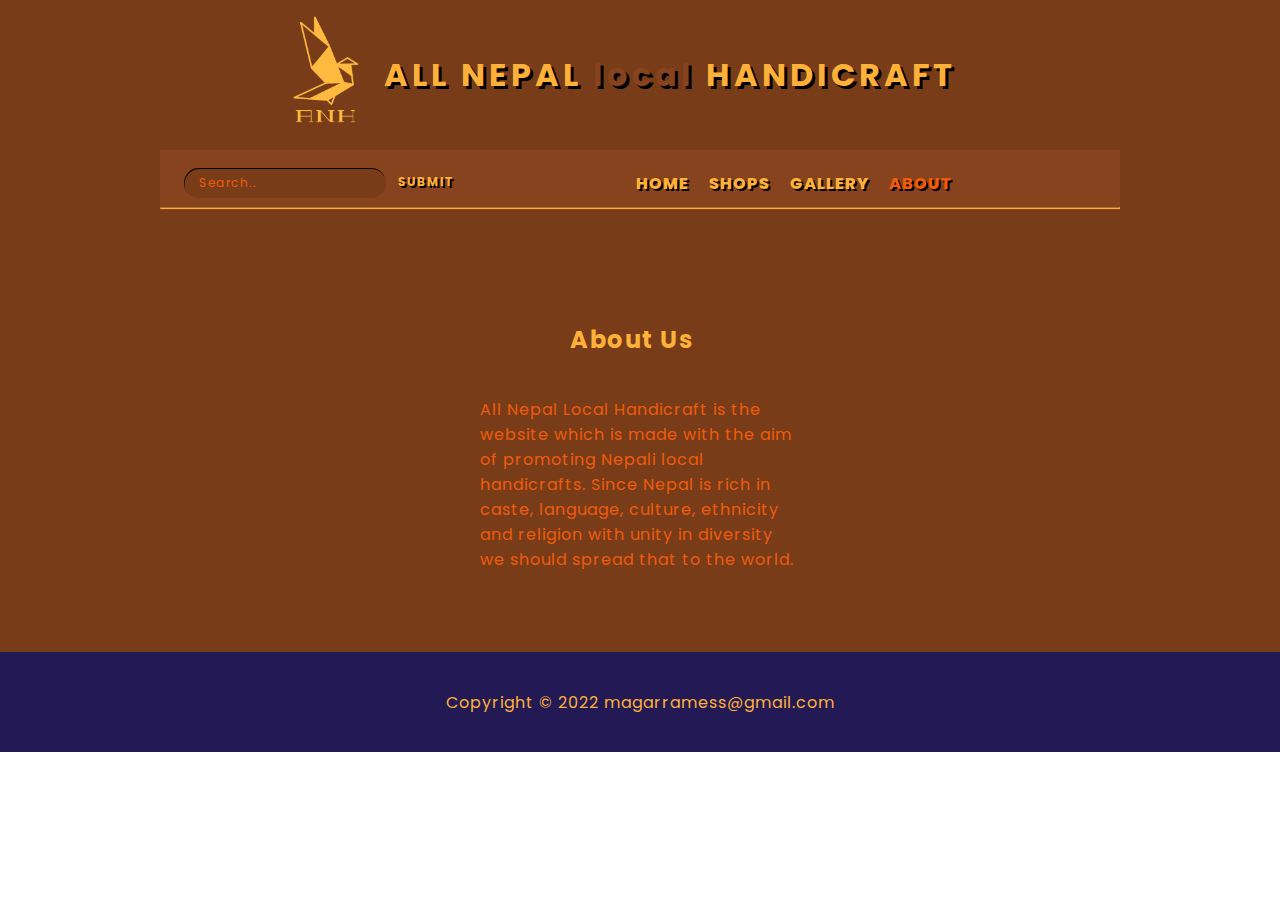
<file: about.html>
<!DOCTYPE html>
<html>
<head>
<meta name="viewport" content="width=device-width, initial-scale=1">
<link rel="stylesheet" href="css/style.css">
<link rel="stylesheet" href="css/about.css">

<link rel="preconnect" href="https://fonts.googleapis.com">
<link rel="preconnect" href="https://fonts.gstatic.com" crossorigin>
<link href="https://fonts.googleapis.com/css2?family=Edu+NSW+ACT+Foundation&family=Ibarra+Real+Nova:ital,wght@0,400;0,500;0,600;1,400;1,500&family=Poppins:wght@500;800&display=swap" rel="stylesheet">


</head>
<body>

    <div class="wrapper">
        <div class="top-bar">
            <div class="top-image">
                <img src="image/logo.png" alt="">
            </div>
            <div class="top-title">
                <h1> ALL NEPAL <span>local</span>  HANDICRAFT</h1>
            </div> 
        </div>

        <div class="container">
            <!-- navbar section starts -->
            <div class="nav">
                <div class="search-button">
                    <form class="search" action="#">
                        <input type="text" placeholder="Search.." name="search">
                        <button type="submit"><strong>SUBMIT</strong></button>
                    </form>
                </div>

                <div class="navbar">
                    <ul>
                        <li><a href="index.html">HOME</a></li>
                        <li><a href="shop.html"> SHOPS</a></li>
                        <li><a href="gallery.html">GALLERY</a></li>
                        <li><a href="about.html" class="active">ABOUT</a></li>
                    </ul>
                </div>
                <br>
                <hr>  
            </div>
            <!-- navbar section ends -->

            <!-- about section starts  -->
            <div class="about-content">
                <div class="about">
                    <div class="title">
                        <h2>About Us</h2>
                    </div>
                    <div class="description">
                        <p>All Nepal Local Handicraft is the website which is made with the aim of 
                            promoting Nepali local handicrafts. Since Nepal is rich in caste, language,
                            culture, ethnicity and religion with unity in diversity we should spread that to the world. 
                        </p>
                    </div>
                </div>

            </div>
            
            <!-- about section ends -->
        </div>
        
        <div class="footer">
            <p>Copyright &copy; 2022 magarramess@gmail.com</p>
        </div>
    </div>


</body>
</html>
</file>
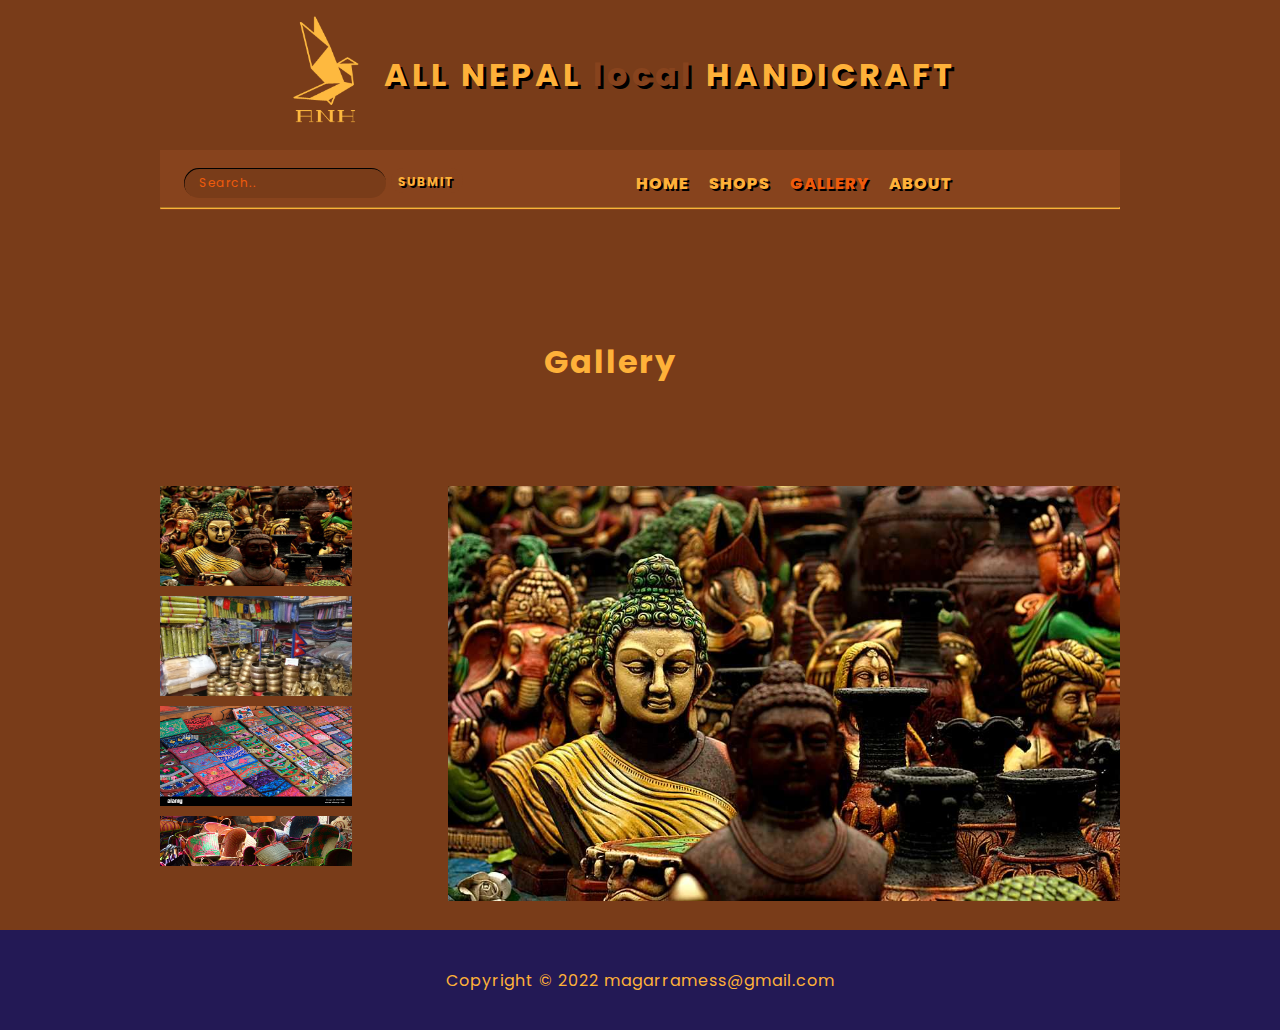
<file: gallery.html>
<!DOCTYPE html>
<html>
<head>
<meta name="viewport" content="width=device-width, initial-scale=1">
<link rel="stylesheet" href="css/style.css">
<link rel="stylesheet" href="css/gallery.css">

<link rel="preconnect" href="https://fonts.googleapis.com">
<link rel="preconnect" href="https://fonts.gstatic.com" crossorigin>
<link href="https://fonts.googleapis.com/css2?family=Edu+NSW+ACT+Foundation&family=Ibarra+Real+Nova:ital,wght@0,400;0,500;0,600;1,400;1,500&family=Poppins:wght@500;800&display=swap" rel="stylesheet">



</head>
<body>

    <div class="wrapper">
        <div class="top-bar">
            <div class="top-image">
                <img src="image/logo.png" alt="">
            </div>
            <div class="top-title">
                <h1> ALL NEPAL <span>local</span>  HANDICRAFT</h1>
            </div> 
        </div>

        <div class="container">
            <!-- navbar section starts -->
            <div class="nav">
                <div class="search-button">
                    <form class="search" action="#">
                        <input type="text" placeholder="Search.." name="search">
                        <button type="submit"><strong>SUBMIT</strong></button>
                    </form>
                </div>

                <div class="navbar">
                    <ul>
                        <li><a href="index.html">HOME</a></li>
                        <li><a href="shop.html"> SHOPS</a></li>
                        <li><a href="gallery.html" class="active">GALLERY</a></li>
                        <li><a href="about.html">ABOUT</a></li>
                    </ul>
                </div>
                <br>
                <hr>  
            </div>
            <!-- navbar section ends -->

            <!-- card description section starts  -->
            <div class="content">
                <div class="title">
                    <h1>Gallery</h1>
                </div>
                <div class="content-nav">
                    <a href="#scroll-1"><img src="image/handi1.jpeg" alt=""></a>
                    <a href="#scroll-2"><img src="image/handi2.webp" alt=""></a>
                    <a href="#scroll-3"><img src="image/handi3.jpg" alt=""></a>
                    <a href="#scroll-4"><img src="image/handi4.jpg" alt=""></a>
                    <a href="#scroll-5"><img src="image/handi5.jpg" alt=""></a>
                    <a href="#scroll-6"><img src="image/handi6.jpg" alt=""></a>
                </div>
                <div class="scroll-container">
                    <div class="scroll-page" id="scroll-1">
                        <div class="scroll-content">
                            <div class="scroll-image">
                                <img src="image/handi1.jpeg" alt="">
                            </div>
                        </div>
                    </div>
                    
                    <div class="scroll-page" id="scroll-2">
                        <div class="scroll-content">
                            <div class="scroll-image">
                                <img src="image/handi2.webp" alt="">
                            </div>
                        </div>
                    </div>
                    
                    <div class="scroll-page" id="scroll-3">
                        <div class="scroll-content">
                            <div class="scroll-image">
                                <img src="image/handi3.jpg" alt="">
                            </div>
                        </div>
                    </div>
                    
                    <div class="scroll-page" id="scroll-4">
                        <div class="scroll-content">
                            <div class="scroll-image">
                                <img src="image/handi4.jpg" alt="">
                            </div>
                        </div>
                    </div>
                    
                    <div class="scroll-page" id="scroll-5">
                        <div class="scroll-content">
                            <div class="scroll-image">
                                <img src="image/handi5.jpg" alt="">
                            </div>
                        </div>
                    </div>
                    
                    <div class="scroll-page" id="scroll-6">
                        <div class="scroll-content">
                            <div class="scroll-image">
                                <img src="image/handi6.jpg" alt="">
                            </div>
                        </div>
                    </div>
                </div>
            </div>
            <!-- card description section ends -->
        </div>
        
        <div class="footer">
            <p>Copyright &copy; 2022 magarramess@gmail.com</p>
        </div>
    

    </div>


</body>
</html>
</file>
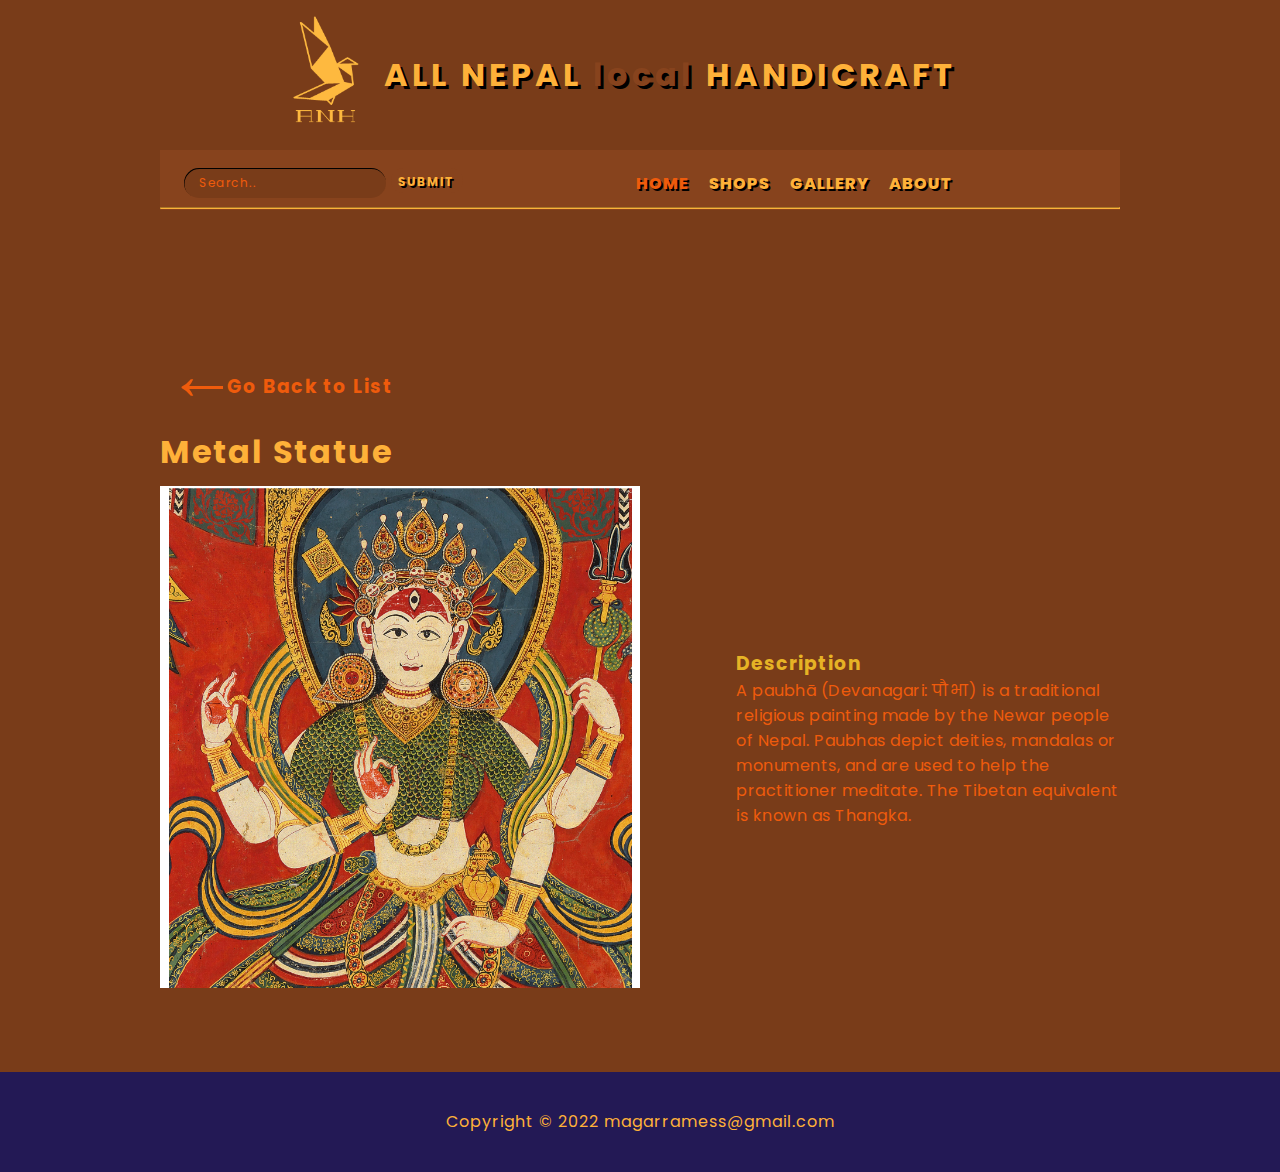
<file: home-card-eight.html>
<!DOCTYPE html>
<html>
<head>
<meta name="viewport" content="width=device-width, initial-scale=1">
<link rel="stylesheet" href="css/style.css">
<link rel="stylesheet" href="css/home-card.css">

<link rel="preconnect" href="https://fonts.googleapis.com">
<link rel="preconnect" href="https://fonts.gstatic.com" crossorigin>
<link href="https://fonts.googleapis.com/css2?family=Edu+NSW+ACT+Foundation&family=Ibarra+Real+Nova:ital,wght@0,400;0,500;0,600;1,400;1,500&family=Poppins:wght@500;800&display=swap" rel="stylesheet">


</head>
<body>

    <div class="wrapper">
        <div class="top-bar">
            <div class="top-image">
                <img src="image/logo.png" alt="">
            </div>
            <div class="top-title">
                <h1> ALL NEPAL <span>local</span>  HANDICRAFT</h1>
            </div> 
        </div>

        <div class="container">
            <!-- navbar section starts -->
            <div class="nav">
                <div class="search-button">
                    <form class="search" action="#">
                        <input type="text" placeholder="Search.." name="search">
                        <button type="submit"><strong>SUBMIT</strong></button>
                    </form>
                </div>

                <div class="navbar">
                    <ul>
                        <li><a href="index.html" class="active">HOME</a></li>
                        <li><a href="shop.html"> SHOPS</a></li>
                        <li><a href="gallery.html">GALLERY</a></li>
                        <li><a href="about.html">ABOUT</a></li>
                    </ul>
                </div>
                <br>
                <hr>  
            </div>
            <!-- navbar section ends -->
            
            <!-- card description section starts  -->
            <div class="content">
                <a href="index.html#home-card">
                    <div class="go-back">
                        <span>&#8592;</span>
                        <h3>Go Back to List</h3>
                    </div>
                </a>
                <div class="title">
                    <h1>Metal Statue</h1>
                </div>
                <div class="content-image">
                    <img src="image/paubhapainting.png" alt="">
                </div>
                <div class="description">
                    <h3>Description</h3>
                    <p>A paubhā (Devanagari: पौभा) is a traditional religious painting made by the Newar people of Nepal. Paubhas depict deities, mandalas or monuments, and are used to help the practitioner meditate. The Tibetan equivalent is known as Thangka.</p>
                </div>
            </div>
            <!-- card description section ends -->
        </div>
        
        <div class="footer">
            <p>Copyright &copy; 2022 magarramess@gmail.com</p>
        </div>
    

    </div>


</body>
</html>
</file>
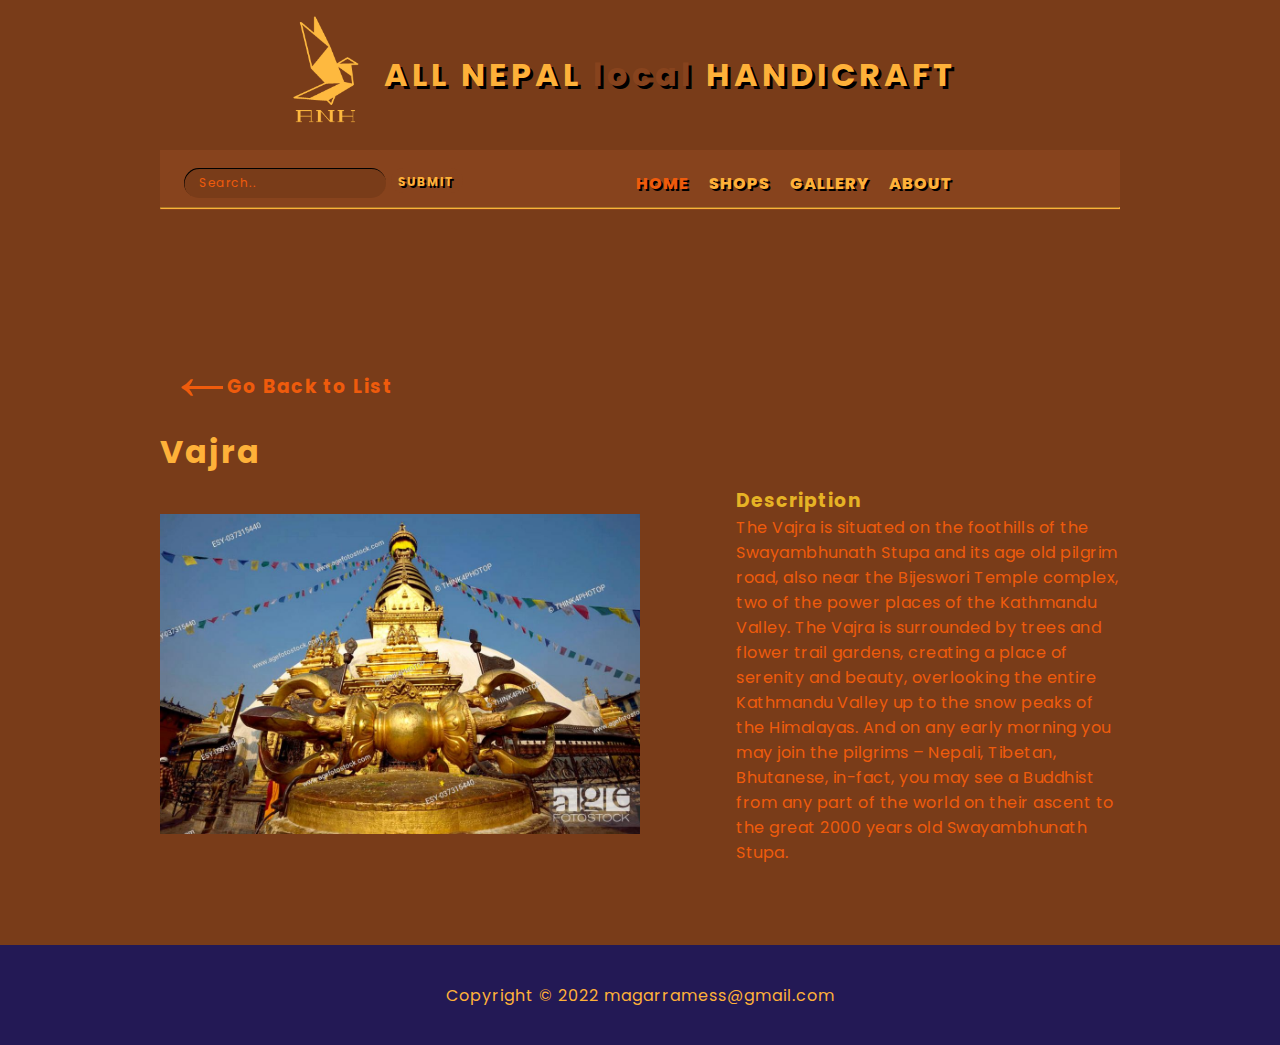
<file: home-card-five.html>
<!DOCTYPE html>
<html>
<head>
<meta name="viewport" content="width=device-width, initial-scale=1">
<link rel="stylesheet" href="css/style.css">
<link rel="stylesheet" href="css/home-card.css">

<link rel="preconnect" href="https://fonts.googleapis.com">
<link rel="preconnect" href="https://fonts.gstatic.com" crossorigin>
<link href="https://fonts.googleapis.com/css2?family=Edu+NSW+ACT+Foundation&family=Ibarra+Real+Nova:ital,wght@0,400;0,500;0,600;1,400;1,500&family=Poppins:wght@500;800&display=swap" rel="stylesheet">


</head>
<body>

    <div class="wrapper">
        <div class="top-bar">
            <div class="top-image">
                <img src="image/logo.png" alt="">
            </div>
            <div class="top-title">
                <h1> ALL NEPAL <span>local</span>  HANDICRAFT</h1>
            </div> 
        </div>

        <div class="container">
            <!-- navbar section starts -->
            <div class="nav">
                <div class="search-button">
                    <form class="search" action="#">
                        <input type="text" placeholder="Search.." name="search">
                        <button type="submit"><strong>SUBMIT</strong></button>
                    </form>
                </div>

                <div class="navbar">
                    <ul>
                        <li><a href="index.html" class="active">HOME</a></li>
                        <li><a href="shop.html"> SHOPS</a></li>
                        <li><a href="gallery.html">GALLERY</a></li>
                        <li><a href="about.html">ABOUT</a></li>
                    </ul>
                </div>
                <br>
                <hr>  
            </div>
            <!-- navbar section ends -->
            
            <!-- card description section starts  -->
            <div class="content">
                <a href="index.html#home-card">
                    <div class="go-back">
                        <span>&#8592;</span>
                        <h3>Go Back to List</h3>
                    </div>
                </a>
                <div class="title">
                    <h1>Vajra</h1>
                </div>
                <div class="content-image">
                    <img src="image/vajra.jpg" alt="">
                </div>
                <div class="description">
                    <h3>Description</h3>
                    <p>The Vajra is situated on the foothills of the Swayambhunath Stupa and its age old pilgrim road, also near the Bijeswori Temple complex, two of the power places of the Kathmandu Valley. The Vajra is surrounded by trees and flower trail gardens, creating a place of serenity and beauty, overlooking the entire Kathmandu Valley up to the snow peaks of the Himalayas. And on any early morning you may join the pilgrims – Nepali, Tibetan, Bhutanese, in-fact, you may see a Buddhist from any part of the world on their ascent to the great 2000 years old Swayambhunath Stupa.</p>
                    </div>
            </div>
            <!-- card description section ends -->
        </div>
        
        <div class="footer">
            <p>Copyright &copy; 2022 magarramess@gmail.com</p>
        </div>
    

    </div>


</body>
</html>
</file>
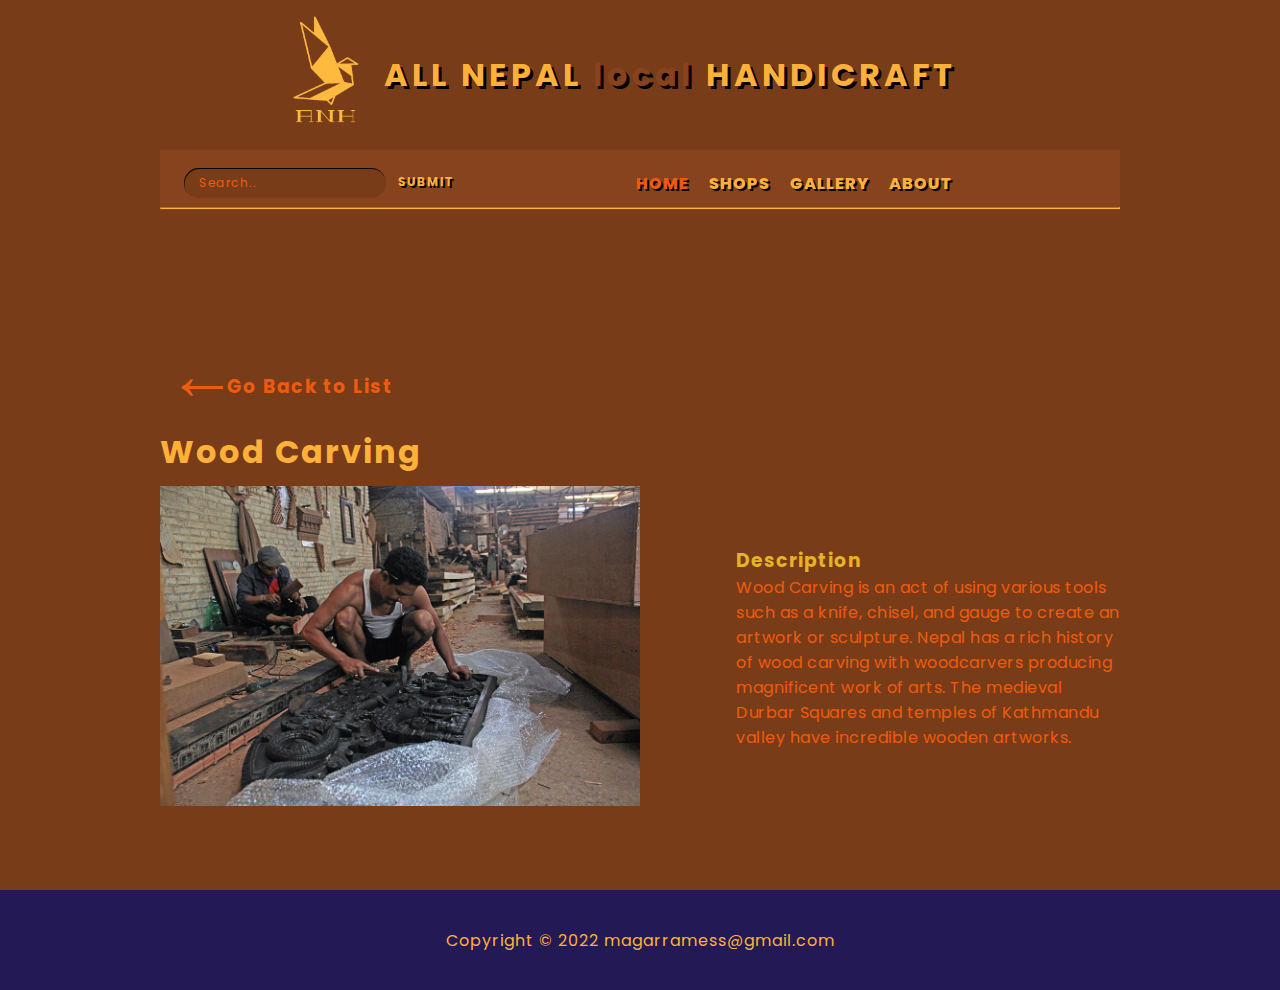
<file: home-card-four.html>
<!DOCTYPE html>
<html>
<head>
<meta name="viewport" content="width=device-width, initial-scale=1">
<link rel="stylesheet" href="css/style.css">
<link rel="stylesheet" href="css/home-card.css">

<link rel="preconnect" href="https://fonts.googleapis.com">
<link rel="preconnect" href="https://fonts.gstatic.com" crossorigin>
<link href="https://fonts.googleapis.com/css2?family=Edu+NSW+ACT+Foundation&family=Ibarra+Real+Nova:ital,wght@0,400;0,500;0,600;1,400;1,500&family=Poppins:wght@500;800&display=swap" rel="stylesheet">


</head>
<body>

    <div class="wrapper">
        <div class="top-bar">
            <div class="top-image">
                <img src="image/logo.png" alt="">
            </div>
            <div class="top-title">
                <h1> ALL NEPAL <span>local</span>  HANDICRAFT</h1>
            </div> 
        </div>

        <div class="container">
            <!-- navbar section starts -->
            <div class="nav">
                <div class="search-button">
                    <form class="search" action="#">
                        <input type="text" placeholder="Search.." name="search">
                        <button type="submit"><strong>SUBMIT</strong></button>
                    </form>
                </div>

                <div class="navbar">
                    <ul>
                        <li><a href="index.html" class="active">HOME</a></li>
                        <li><a href="shop.html"> SHOPS</a></li>
                        <li><a href="gallery.html">GALLERY</a></li>
                        <li><a href="about.html">ABOUT</a></li>
                    </ul>
                </div>
                <br>
                <hr>  
            </div>
            <!-- navbar section ends -->
            
            <!-- card description section starts  -->
            <div class="content">
                <a href="index.html#home-card">
                    <div class="go-back">
                        <span>&#8592;</span>
                        <h3>Go Back to List</h3>
                    </div>
                </a>
                <div class="title">
                    <h1>Wood Carving</h1>
                </div>
                <div class="content-image">
                    <img src="image/woodcarving.jpg" alt="">
                </div>
                <div class="description">
                    <h3>Description</h3>
                    <p>Wood Carving is an act of using various tools such as a knife, chisel, and gauge to create an artwork or sculpture. Nepal has a rich history of wood carving with woodcarvers producing magnificent work of arts. The medieval Durbar Squares and temples of Kathmandu valley have incredible wooden artworks. </p>
                    </div>
            </div>
            <!-- card description section ends -->
        </div>
        
        <div class="footer">
            <p>Copyright &copy; 2022 magarramess@gmail.com</p>
        </div>
    

    </div>


</body>
</html>
</file>
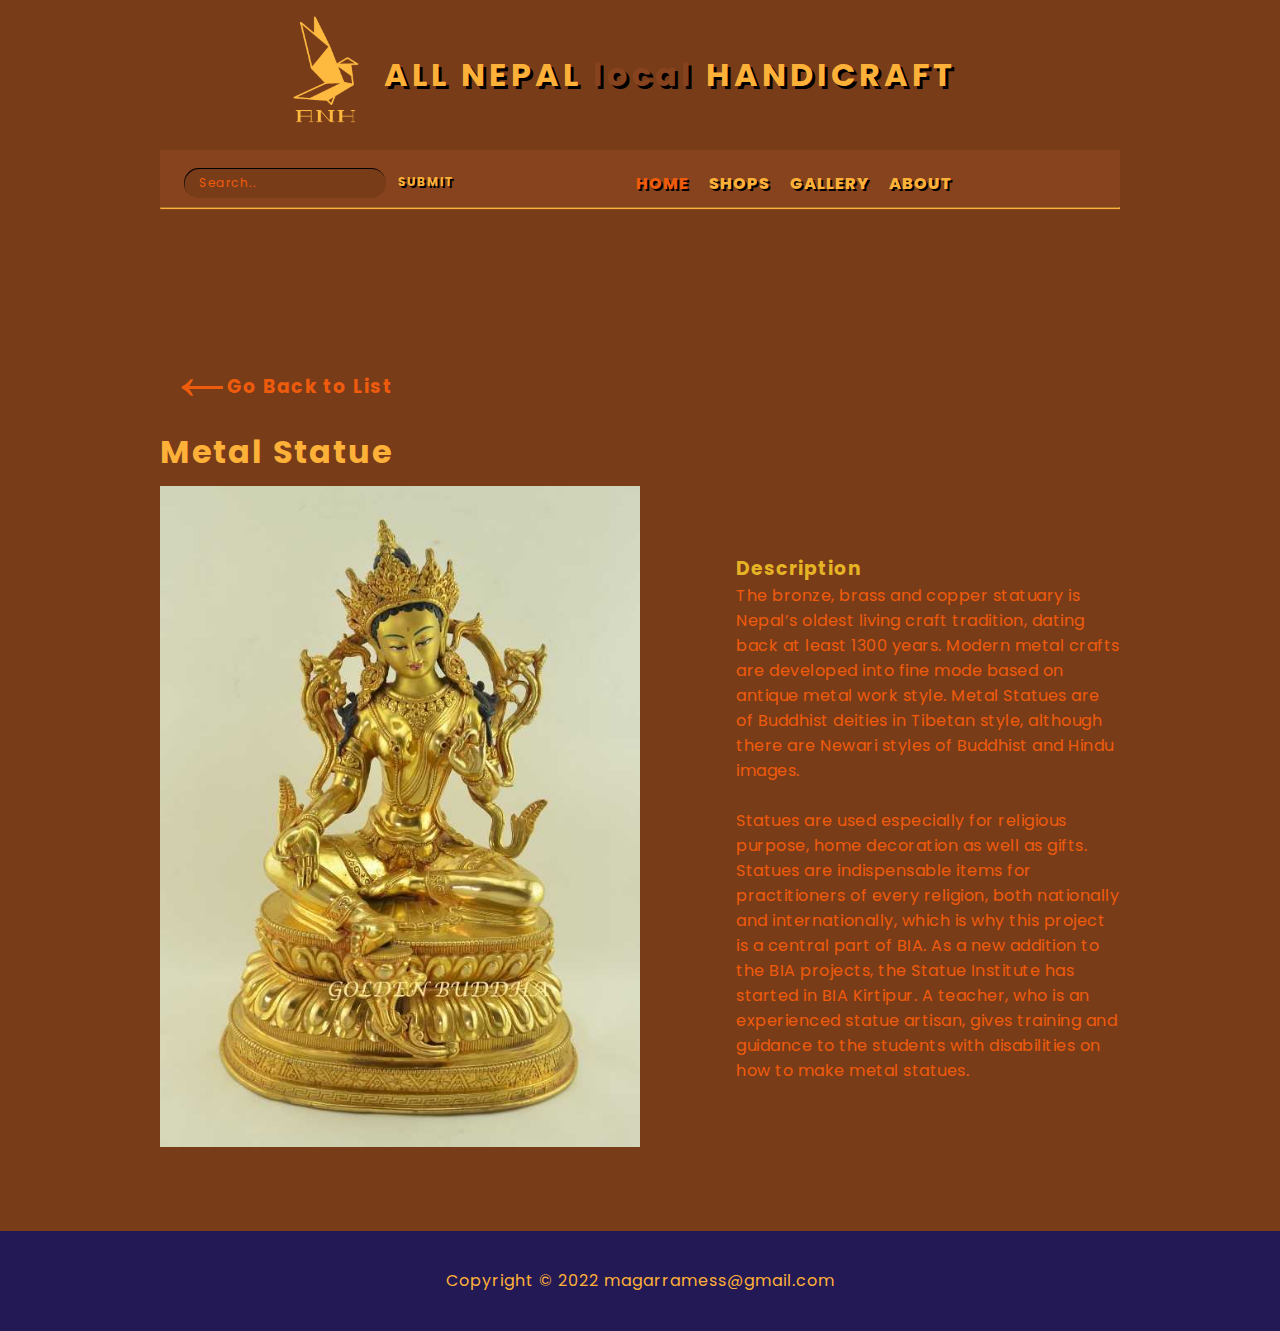
<file: home-card-one.html>
<!DOCTYPE html>
<html>
<head>
<meta name="viewport" content="width=device-width, initial-scale=1">
<link rel="stylesheet" href="css/style.css">
<link rel="stylesheet" href="css/home-card.css">

<link rel="preconnect" href="https://fonts.googleapis.com">
<link rel="preconnect" href="https://fonts.gstatic.com" crossorigin>
<link href="https://fonts.googleapis.com/css2?family=Edu+NSW+ACT+Foundation&family=Ibarra+Real+Nova:ital,wght@0,400;0,500;0,600;1,400;1,500&family=Poppins:wght@500;800&display=swap" rel="stylesheet">


</head>
<body>

    <div class="wrapper">
        <div class="top-bar">
            <div class="top-image">
                <img src="image/logo.png" alt="">
            </div>
            <div class="top-title">
                <h1> ALL NEPAL <span>local</span>  HANDICRAFT</h1>
            </div> 
        </div>

        <div class="container">
            <!-- navbar section starts -->
            <div class="nav">
                <div class="search-button">
                    <form class="search" action="#">
                        <input type="text" placeholder="Search.." name="search">
                        <button type="submit"><strong>SUBMIT</strong></button>
                    </form>
                </div>

                <div class="navbar">
                    <ul>
                        <li><a href="index.html" class="active">HOME</a></li>
                        <li><a href="shop.html"> SHOPS</a></li>
                        <li><a href="gallery.html">GALLERY</a></li>
                        <li><a href="about.html">ABOUT</a></li>
                    </ul>
                </div>
                <br>
                <hr>  
            </div>
            <!-- navbar section ends -->
            
            <!-- card description section starts  -->
            <div class="content">
                <a href="index.html#home-card">
                    <div class="go-back">
                        <span>&#8592;</span>
                        <h3>Go Back to List</h3>
                    </div>
                </a>
                <div class="title">
                    <h1>Metal Statue</h1>
                </div>
                <div class="content-image">
                    <img src="image/metalstatue.jpg" alt="">
                </div>
                <div class="description">
                    <h3>Description</h3>
                    <p>The bronze, brass and copper statuary is Nepal’s oldest living craft tradition, 
                        dating back at least 1300 years. Modern metal crafts are developed into fine 
                        mode based on antique metal work style. Metal Statues are of Buddhist deities 
                        in Tibetan style, although there are Newari styles of Buddhist and Hindu images.
                        <br><br>
                        Statues are used especially for religious purpose, home decoration as well as gifts. Statues are indispensable items for practitioners of every religion, both nationally and internationally, which is why this project is a central part of BIA. As a new addition to the BIA projects, the Statue Institute has started in BIA Kirtipur. A teacher, who is an experienced statue artisan, gives training and guidance to the students with disabilities on how to make metal statues.
                    </p>
                    

                    </div>
            </div>
            <!-- card description section ends -->
        </div>
        
        <div class="footer">
            <p>Copyright &copy; 2022 magarramess@gmail.com</p>
        </div>
    </div>


</body>
</html>
</file>
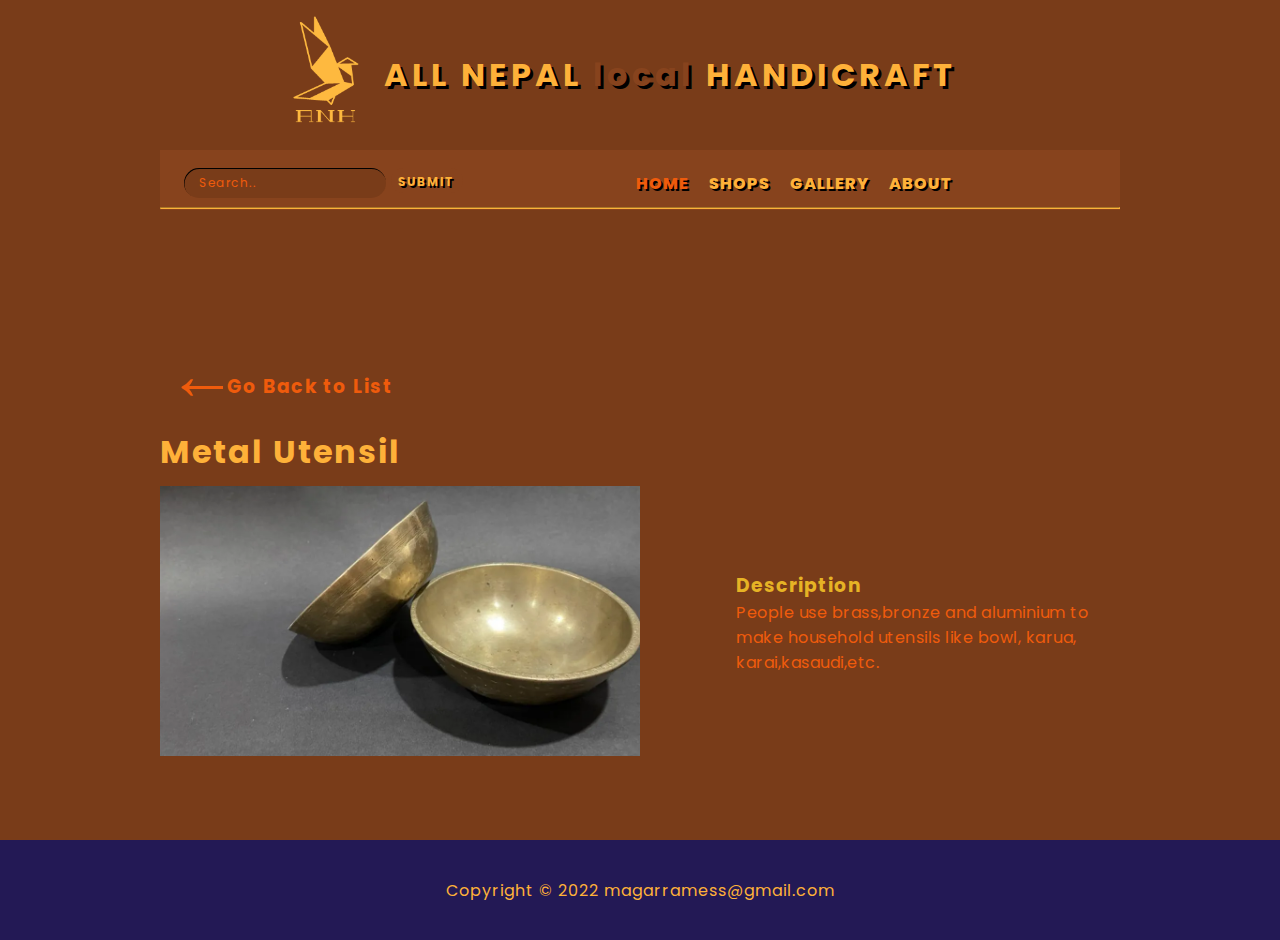
<file: home-card-seven.html>
<!DOCTYPE html>
<html>
<head>
<meta name="viewport" content="width=device-width, initial-scale=1">
<link rel="stylesheet" href="css/style.css">
<link rel="stylesheet" href="css/home-card.css">

<link rel="preconnect" href="https://fonts.googleapis.com">
<link rel="preconnect" href="https://fonts.gstatic.com" crossorigin>
<link href="https://fonts.googleapis.com/css2?family=Edu+NSW+ACT+Foundation&family=Ibarra+Real+Nova:ital,wght@0,400;0,500;0,600;1,400;1,500&family=Poppins:wght@500;800&display=swap" rel="stylesheet">


</head>
<body>

    <div class="wrapper">
        <div class="top-bar">
            <div class="top-image">
                <img src="image/logo.png" alt="">
            </div>
            <div class="top-title">
                <h1> ALL NEPAL <span>local</span>  HANDICRAFT</h1>
            </div> 
        </div>

        <div class="container">
            <!-- navbar section starts -->
            <div class="nav">
                <div class="search-button">
                    <form class="search" action="#">
                        <input type="text" placeholder="Search.." name="search">
                        <button type="submit"><strong>SUBMIT</strong></button>
                    </form>
                </div>

                <div class="navbar">
                    <ul>
                        <li><a href="index.html" class="active">HOME</a></li>
                        <li><a href="shop.html"> SHOPS</a></li>
                        <li><a href="gallery.html">GALLERY</a></li>
                        <li><a href="about.html">ABOUT</a></li>
                    </ul>
                </div>
                <br>
                <hr>  
            </div>
            <!-- navbar section ends -->
            
            <!-- card description section starts  -->
            <div class="content">
                <a href="index.html#home-card">
                    <div class="go-back">
                        <span>&#8592;</span>
                        <h3>Go Back to List</h3>
                    </div>
                </a>
                <div class="title">
                    <h1>Metal Utensil</h1>
                </div>
                <div class="content-image">
                    <img src="image/metalutensils.webp" alt="">
                </div>
                <div class="description">
                    <h3>Description</h3>
                    <p> People use brass,bronze and aluminium to make household utensils like bowl, karua, karai,kasaudi,etc.</p>
                    </div>
            </div>
            <!-- card description section ends -->
        </div>
        
        <div class="footer">
            <p>Copyright &copy; 2022 magarramess@gmail.com</p>
        </div>
    

    </div>


</body>
</html>
</file>
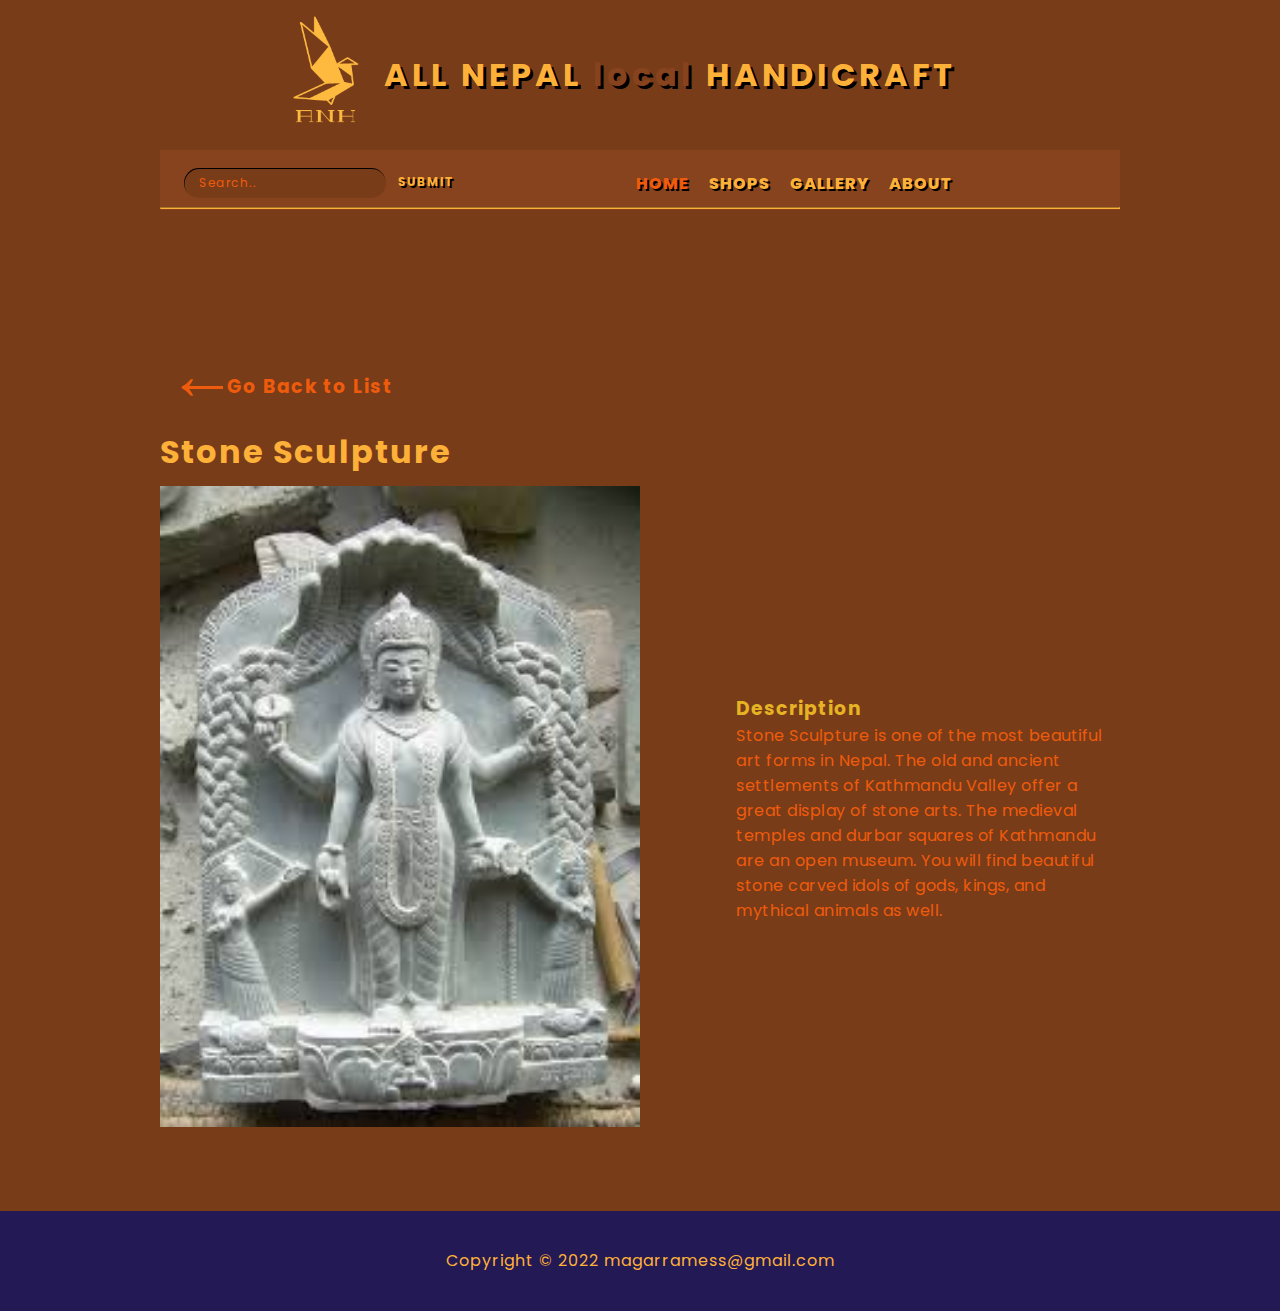
<file: home-card-six.html>
<!DOCTYPE html>
<html>
<head>
<meta name="viewport" content="width=device-width, initial-scale=1">
<link rel="stylesheet" href="css/style.css">
<link rel="stylesheet" href="css/home-card.css">

<link rel="preconnect" href="https://fonts.googleapis.com">
<link rel="preconnect" href="https://fonts.gstatic.com" crossorigin>
<link href="https://fonts.googleapis.com/css2?family=Edu+NSW+ACT+Foundation&family=Ibarra+Real+Nova:ital,wght@0,400;0,500;0,600;1,400;1,500&family=Poppins:wght@500;800&display=swap" rel="stylesheet">


</head>
<body>

    <div class="wrapper">
        <div class="top-bar">
            <div class="top-image">
                <img src="image/logo.png" alt="">
            </div>
            <div class="top-title">
                <h1> ALL NEPAL <span>local</span>  HANDICRAFT</h1>
            </div> 
        </div>

        <div class="container">
            <!-- navbar section starts -->
            <div class="nav">
                <div class="search-button">
                    <form class="search" action="#">
                        <input type="text" placeholder="Search.." name="search">
                        <button type="submit"><strong>SUBMIT</strong></button>
                    </form>
                </div>

                <div class="navbar">
                    <ul>
                        <li><a href="index.html" class="active">HOME</a></li>
                        <li><a href="shop.html"> SHOPS</a></li>
                        <li><a href="gallery.html">GALLERY</a></li>
                        <li><a href="about.html">ABOUT</a></li>
                    </ul>
                </div>
                <br>
                <hr>  
            </div>
            <!-- navbar section ends -->
            
            <!-- card description section starts  -->
            <div class="content">
                <a href="index.html#home-card">
                    <div class="go-back">
                        <span>&#8592;</span>
                        <h3>Go Back to List</h3>
                    </div>
                </a>
                <div class="title">
                    <h1>Stone Sculpture</h1>
                </div>
                <div class="content-image">
                    <img src="image/stonesculpture.jpeg" alt="">
                </div>
                <div class="description">
                    <h3>Description</h3>
                    <p>Stone Sculpture is one of the most beautiful art forms in Nepal. The old and ancient settlements of Kathmandu Valley offer a great display of stone arts. The medieval temples and durbar squares of Kathmandu are an open museum. You will find beautiful stone carved idols of gods, kings, and mythical animals as well.</p>
                    </div>
            </div>
            <!-- card description section ends -->
        </div>
        
        <div class="footer">
            <p>Copyright &copy; 2022 magarramess@gmail.com</p>
        </div>
    

    </div>


</body>
</html>
</file>
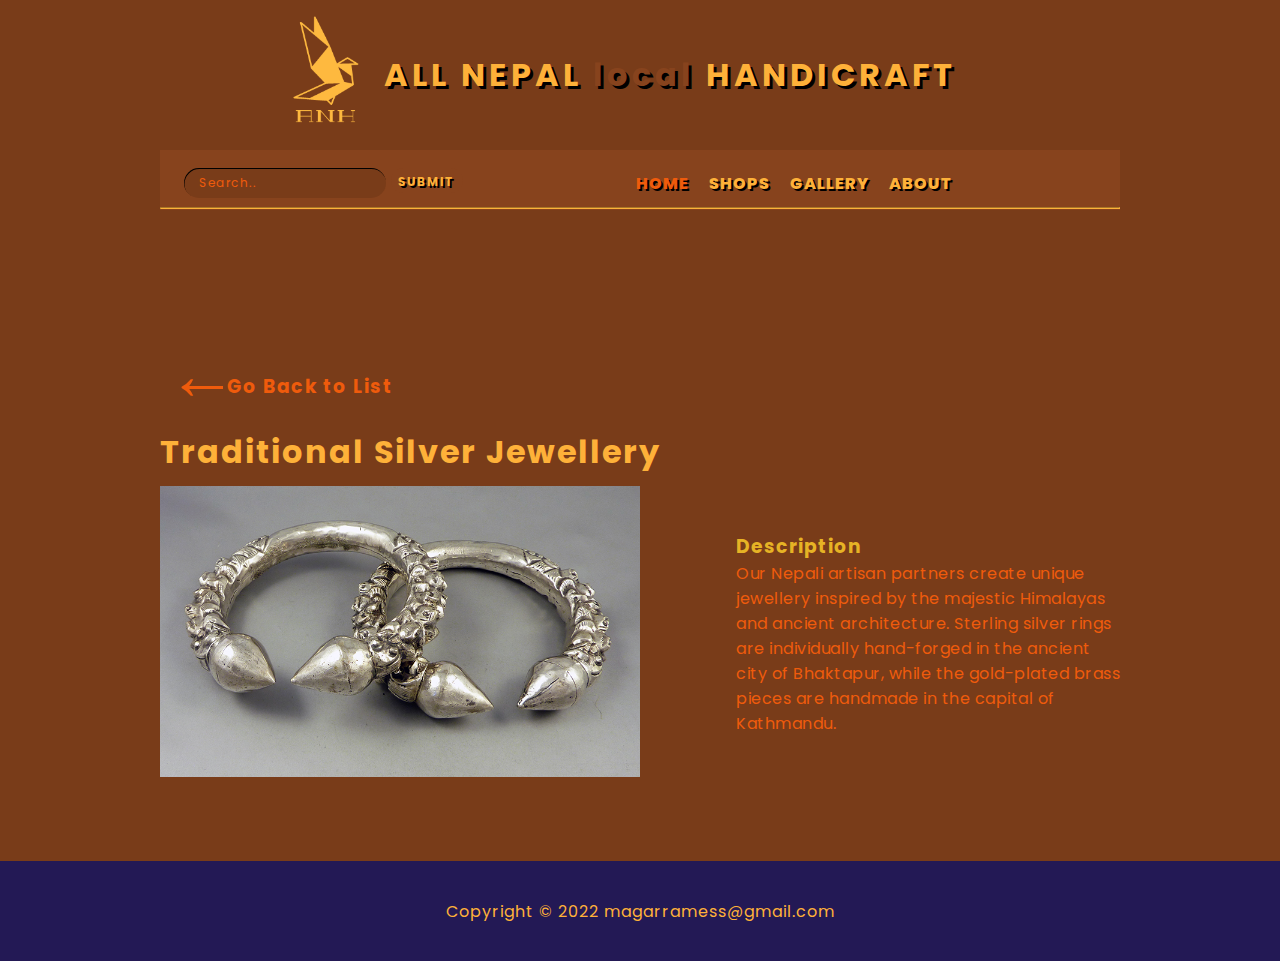
<file: home-card-three.html>
<!DOCTYPE html>
<html>
<head>
<meta name="viewport" content="width=device-width, initial-scale=1">
<link rel="stylesheet" href="css/style.css">
<link rel="stylesheet" href="css/home-card.css">

<link rel="preconnect" href="https://fonts.googleapis.com">
<link rel="preconnect" href="https://fonts.gstatic.com" crossorigin>
<link href="https://fonts.googleapis.com/css2?family=Edu+NSW+ACT+Foundation&family=Ibarra+Real+Nova:ital,wght@0,400;0,500;0,600;1,400;1,500&family=Poppins:wght@500;800&display=swap" rel="stylesheet">


</head>
<body>

    <div class="wrapper">
        <div class="top-bar">
            <div class="top-image">
                <img src="image/logo.png" alt="">
            </div>
            <div class="top-title">
                <h1> ALL NEPAL <span>local</span>  HANDICRAFT</h1>
            </div> 
        </div>

        <div class="container">
            <!-- navbar section starts -->
            <div class="nav">
                <div class="search-button">
                    <form class="search" action="#">
                        <input type="text" placeholder="Search.." name="search">
                        <button type="submit"><strong>SUBMIT</strong></button>
                    </form>
                </div>

                <div class="navbar">
                    <ul>
                        <li><a href="index.html" class="active">HOME</a></li>
                        <li><a href="shop.html"> SHOPS</a></li>
                        <li><a href="gallery.html">GALLERY</a></li>
                        <li><a href="about.html">ABOUT</a></li>
                    </ul>
                </div>
                <br>
                <hr>  
            </div>
            <!-- navbar section ends -->
            
            <!-- card description section starts  -->
            <div class="content">
                <a href="index.html#home-card">
                    <div class="go-back">
                        <span>&#8592;</span>
                        <h3>Go Back to List</h3>
                    </div>
                </a>
                <div class="title">
                    <h1>Traditional Silver Jewellery</h1>
                </div>
                <div class="content-image">
                    <img src="image/silverjwelry.jpg" alt="">
                </div>
                <div class="description">
                    <h3>Description</h3>
                    <p>Our Nepali artisan partners create unique jewellery inspired by the majestic Himalayas and ancient architecture.
                        Sterling silver rings are individually hand-forged in the ancient city of Bhaktapur, while the gold-plated brass pieces are handmade in the capital of Kathmandu.</p>
                </div>
            </div>
            <!-- card description section ends -->
        </div>
        
        <div class="footer">
            <p>Copyright &copy; 2022 magarramess@gmail.com</p>
        </div>
    

    </div>


</body>
</html>
</file>
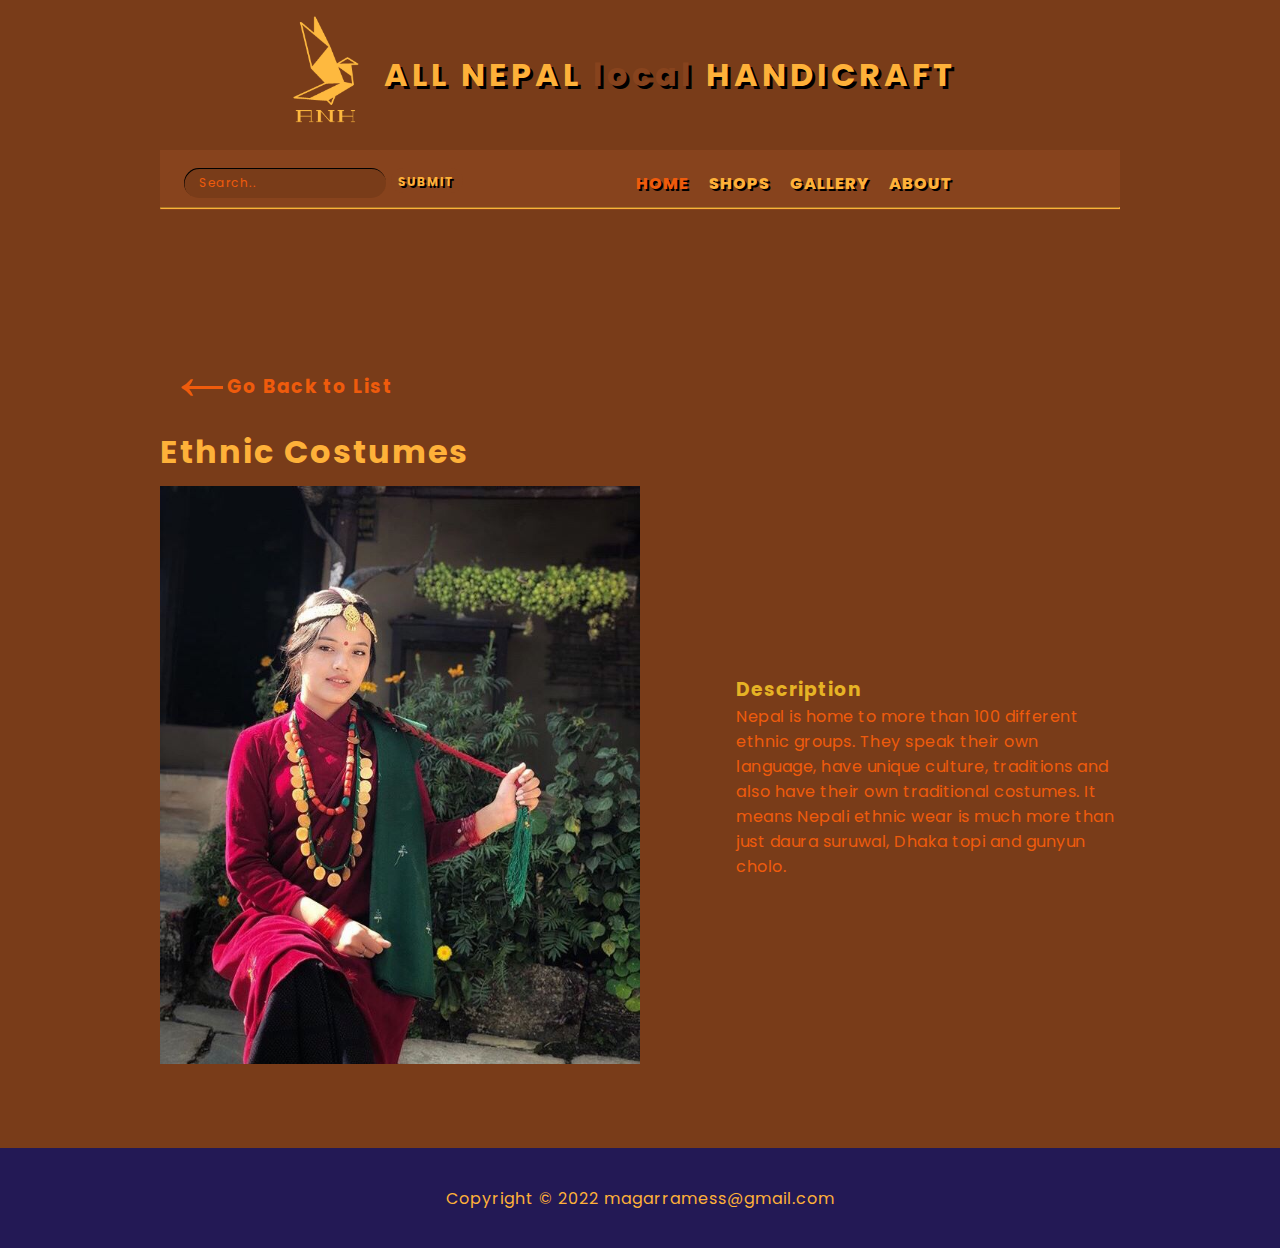
<file: home-card-two.html>
<!DOCTYPE html>
<html>
<head>
<meta name="viewport" content="width=device-width, initial-scale=1">
<link rel="stylesheet" href="css/style.css">
<link rel="stylesheet" href="css/home-card.css">

<link rel="preconnect" href="https://fonts.googleapis.com">
<link rel="preconnect" href="https://fonts.gstatic.com" crossorigin>
<link href="https://fonts.googleapis.com/css2?family=Edu+NSW+ACT+Foundation&family=Ibarra+Real+Nova:ital,wght@0,400;0,500;0,600;1,400;1,500&family=Poppins:wght@500;800&display=swap" rel="stylesheet">


</head>
<body>

    <div class="wrapper">
        <div class="top-bar">
            <div class="top-image">
                <img src="image/logo.png" alt="">
            </div>
            <div class="top-title">
                <h1> ALL NEPAL <span>local</span>  HANDICRAFT</h1>
            </div> 
        </div>

        <div class="container">
            <!-- navbar section starts -->
            <div class="nav">
                <div class="search-button">
                    <form class="search" action="#">
                        <input type="text" placeholder="Search.." name="search">
                        <button type="submit"><strong>SUBMIT</strong></button>
                    </form>
                </div>

                <div class="navbar">
                    <ul>
                        <li><a href="index.html" class="active">HOME</a></li>
                        <li><a href="shop.html"> SHOPS</a></li>
                        <li><a href="gallery.html">GALLERY</a></li>
                        <li><a href="about.html">ABOUT</a></li>
                    </ul>
                </div>
                <br>
                <hr>  
            </div>
            <!-- navbar section ends -->
            
            <!-- card description section starts  -->
            <div class="content">
                <a href="index.html#home-card">
                    <div class="go-back">
                        <span>&#8592;</span>
                        <h3>Go Back to List</h3>
                    </div>
                </a>
                <div class="title">
                    <h1>Ethnic Costumes</h1>
                </div>
                <div class="content-image">
                    <img src="image/ethniccustomes.jpg" alt="">
                </div>
                <div class="description">
                    <h3>Description</h3>
                    <p>Nepal is home to more than 100 different ethnic groups. They speak their own 
                        language, have unique culture, traditions and also have their own traditional 
                        costumes. It means Nepali ethnic wear is much more than just daura suruwal, 
                        Dhaka topi and gunyun cholo. 

                    </p>
                </div>
            </div>
            <!-- card description section ends -->
        </div>
        
        <div class="footer">
            <p>Copyright &copy; 2022 magarramess@gmail.com</p>
        </div>
    

    </div>


</body>
</html>
</file>
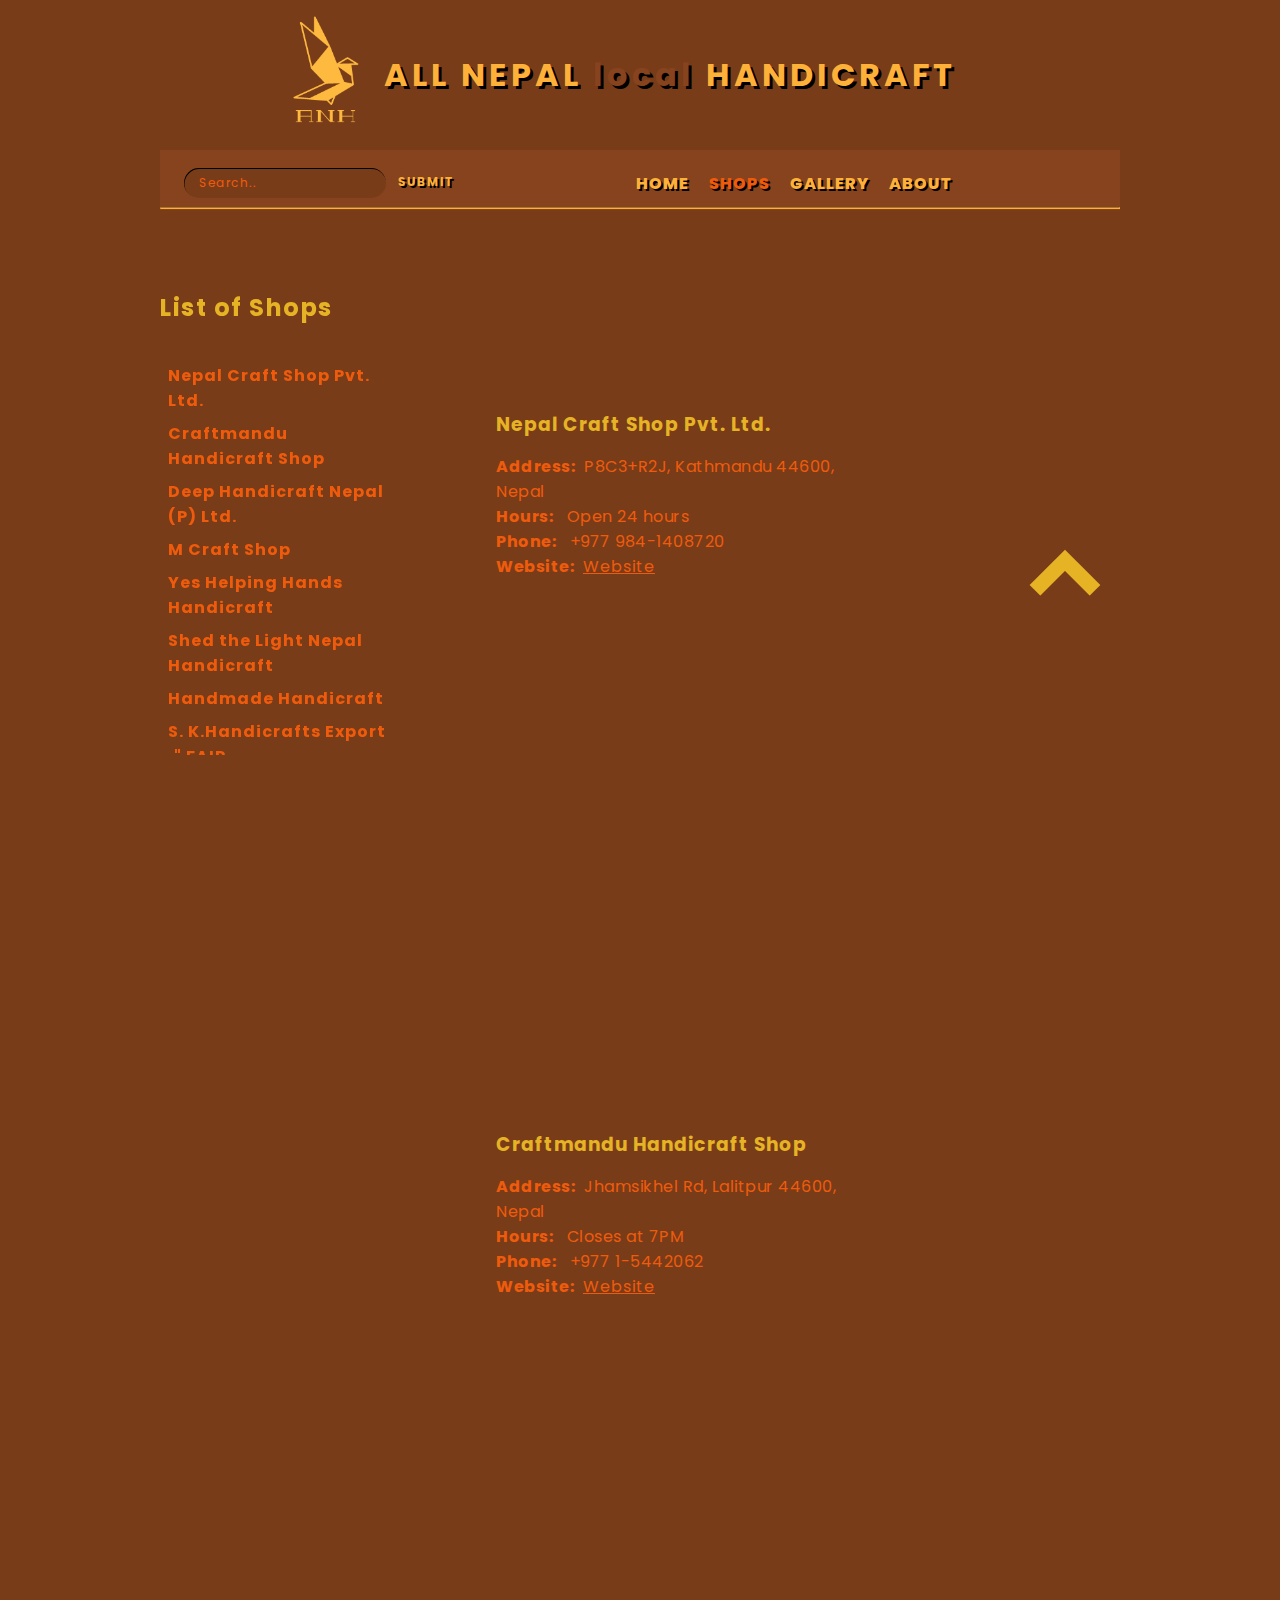
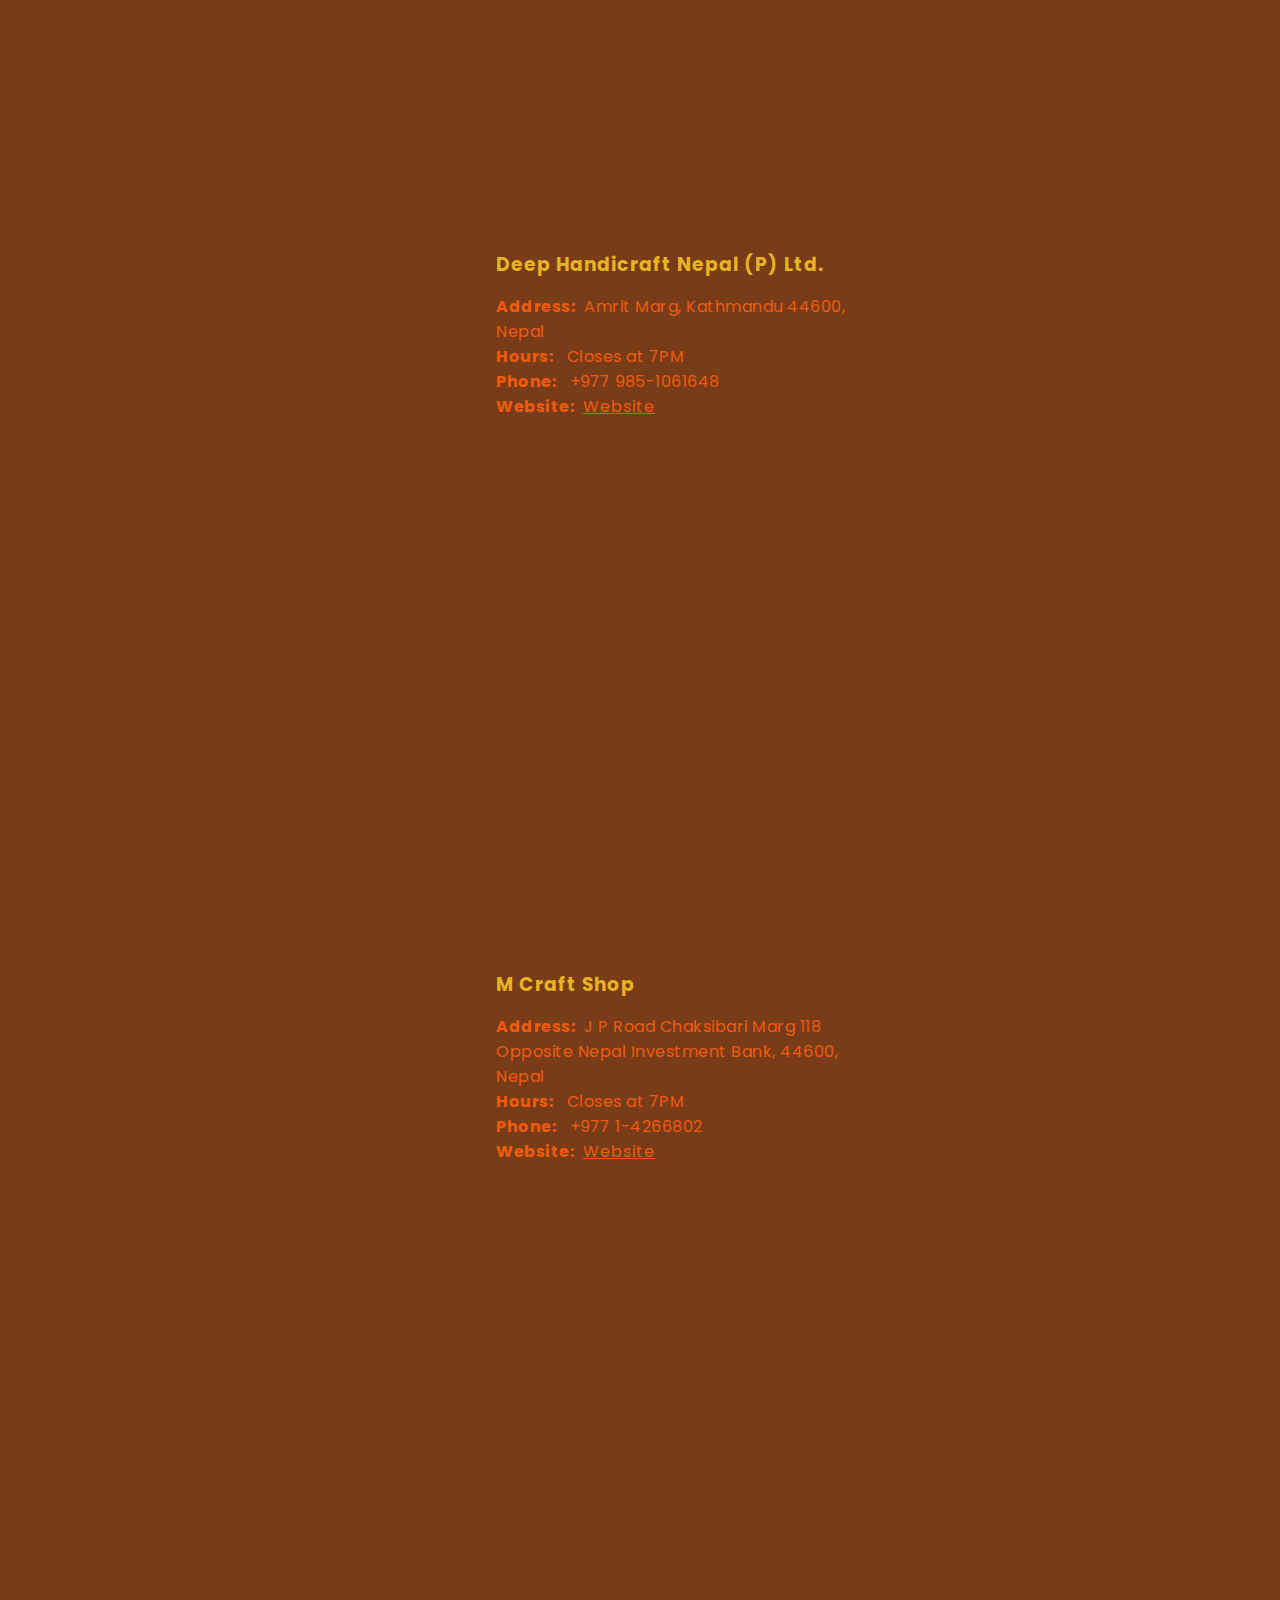
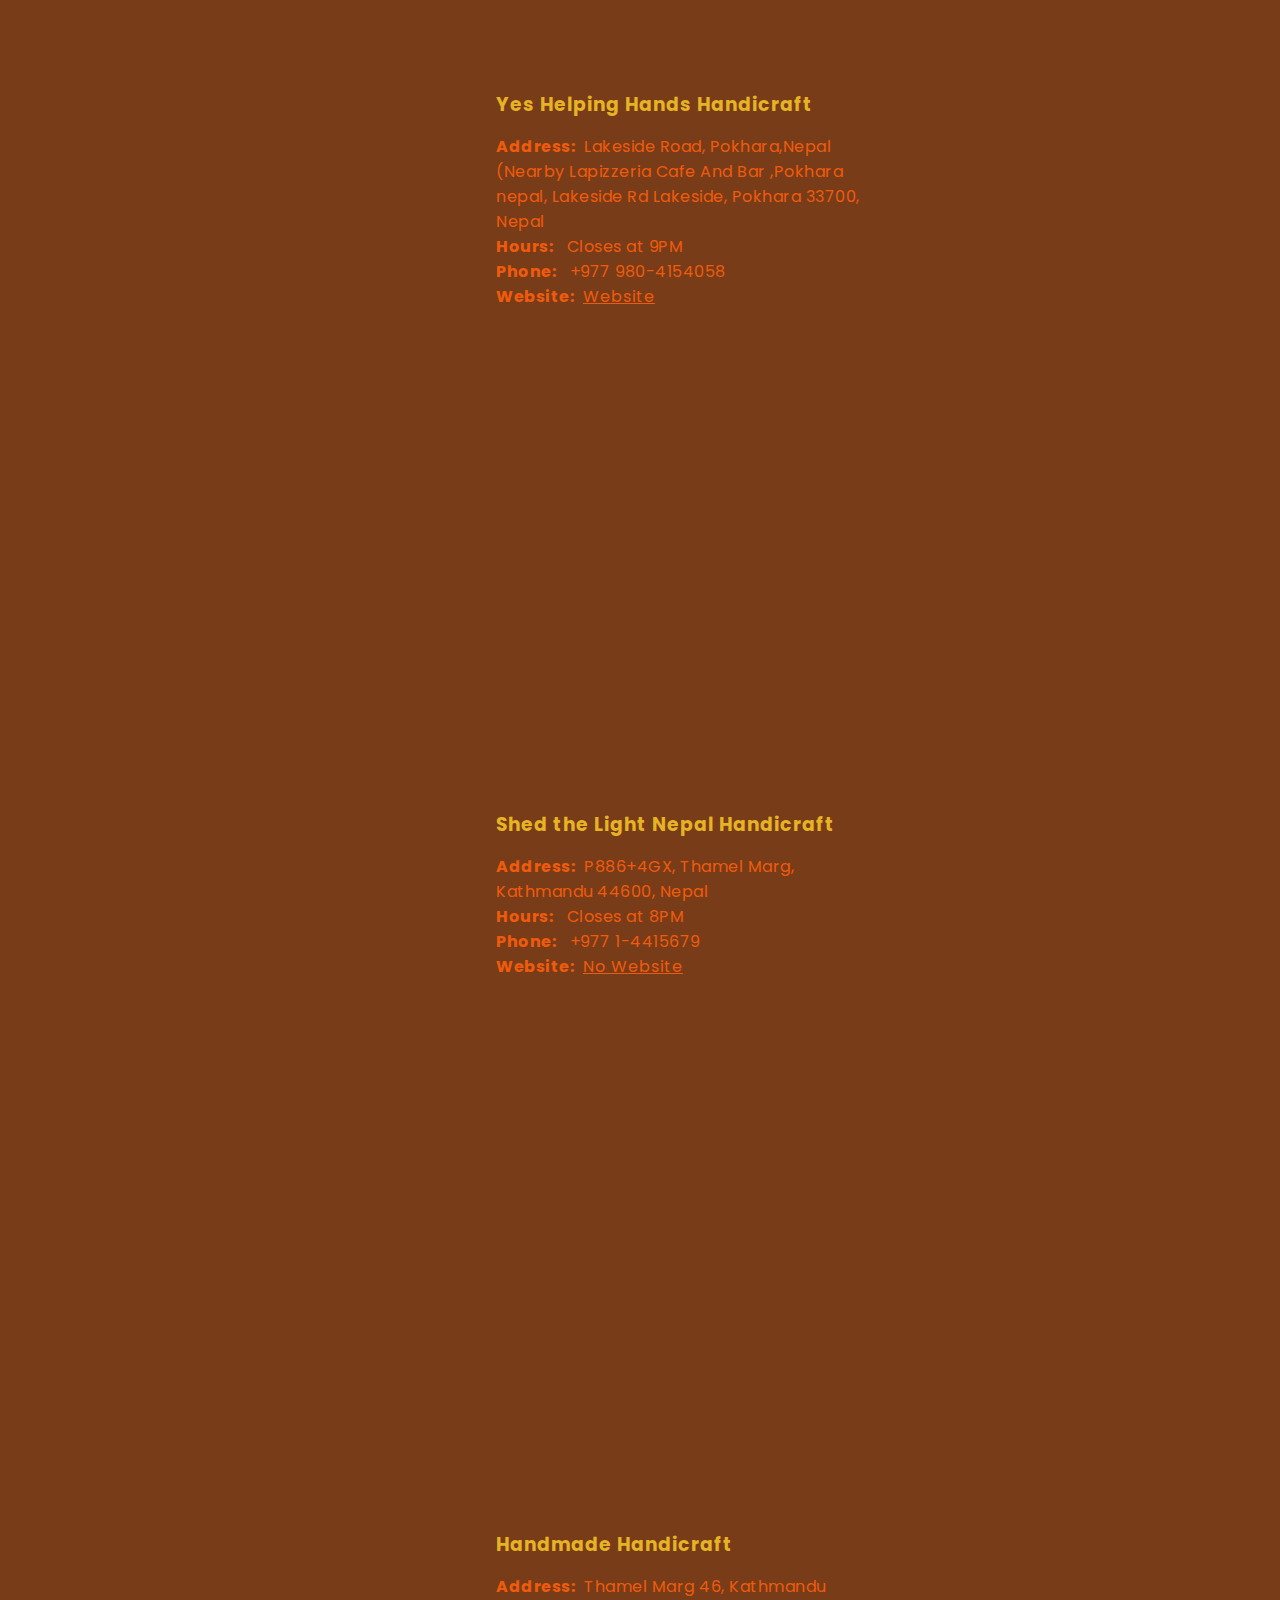
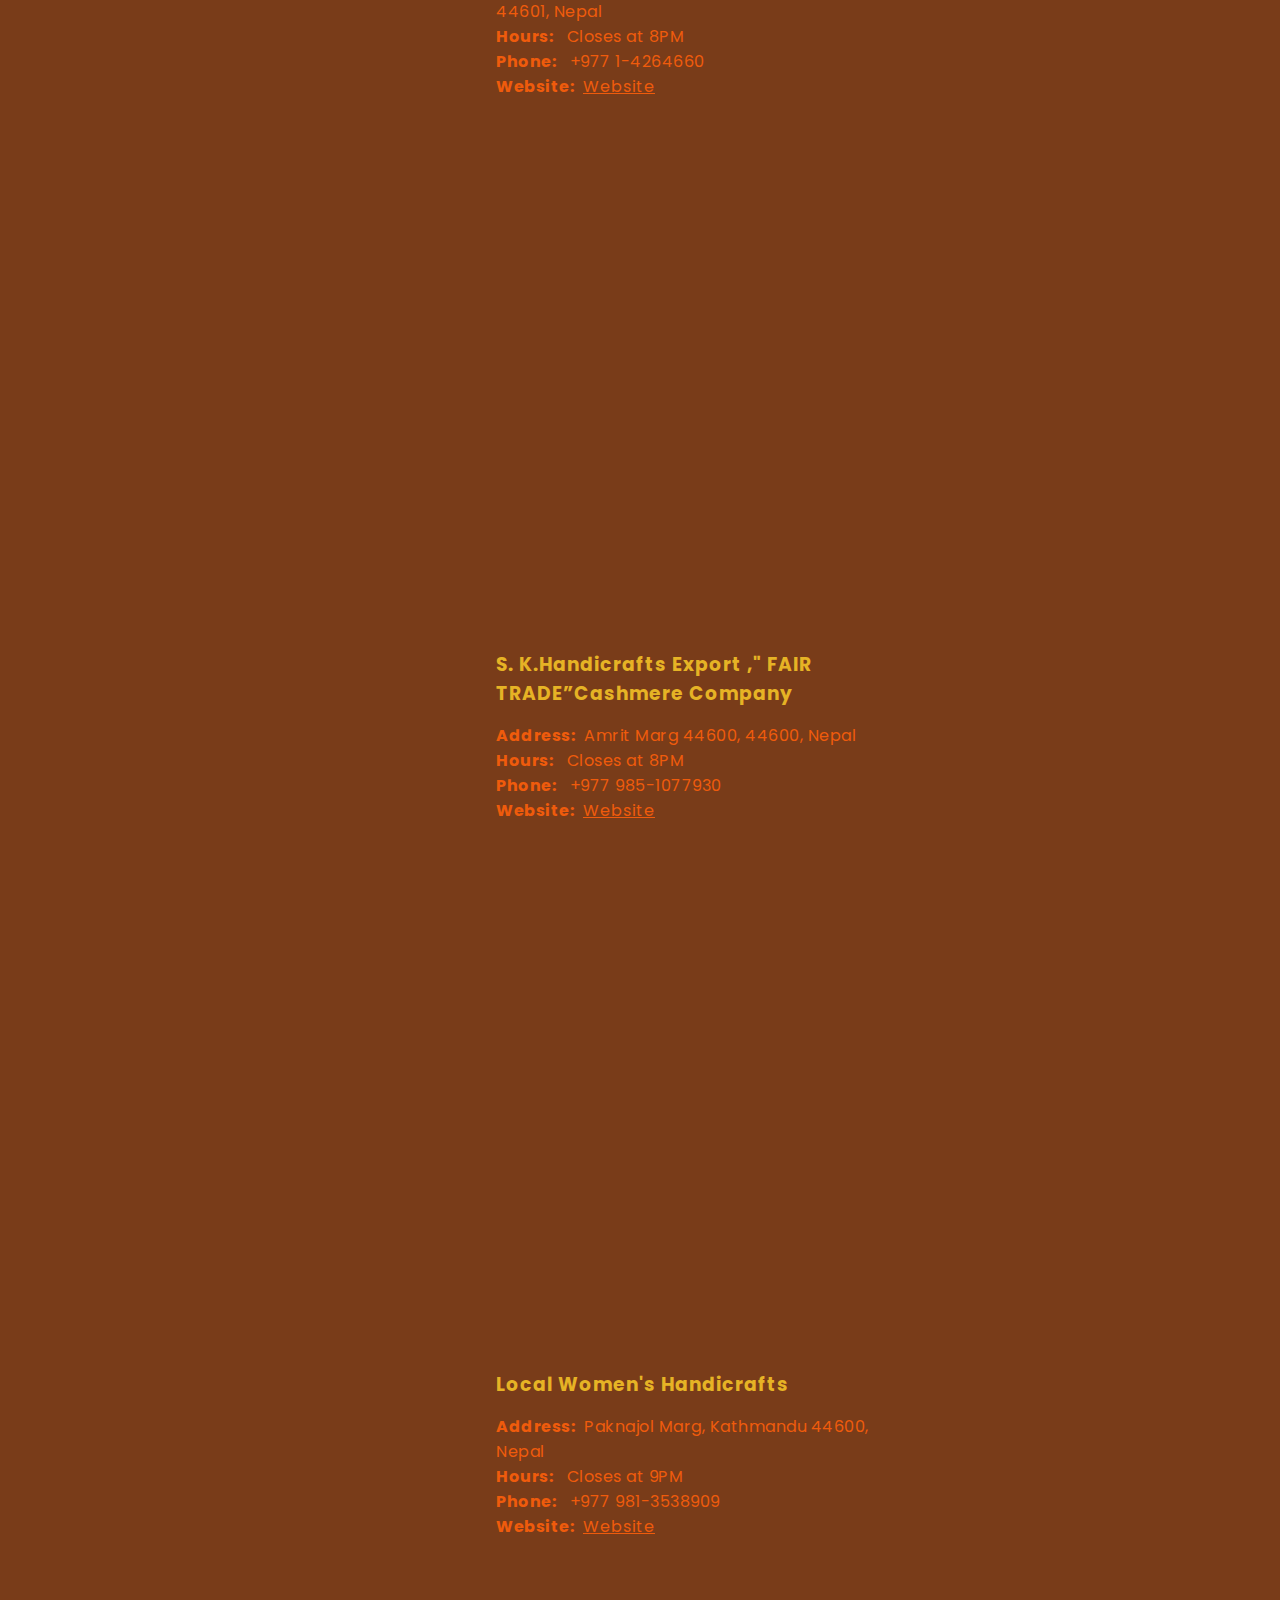
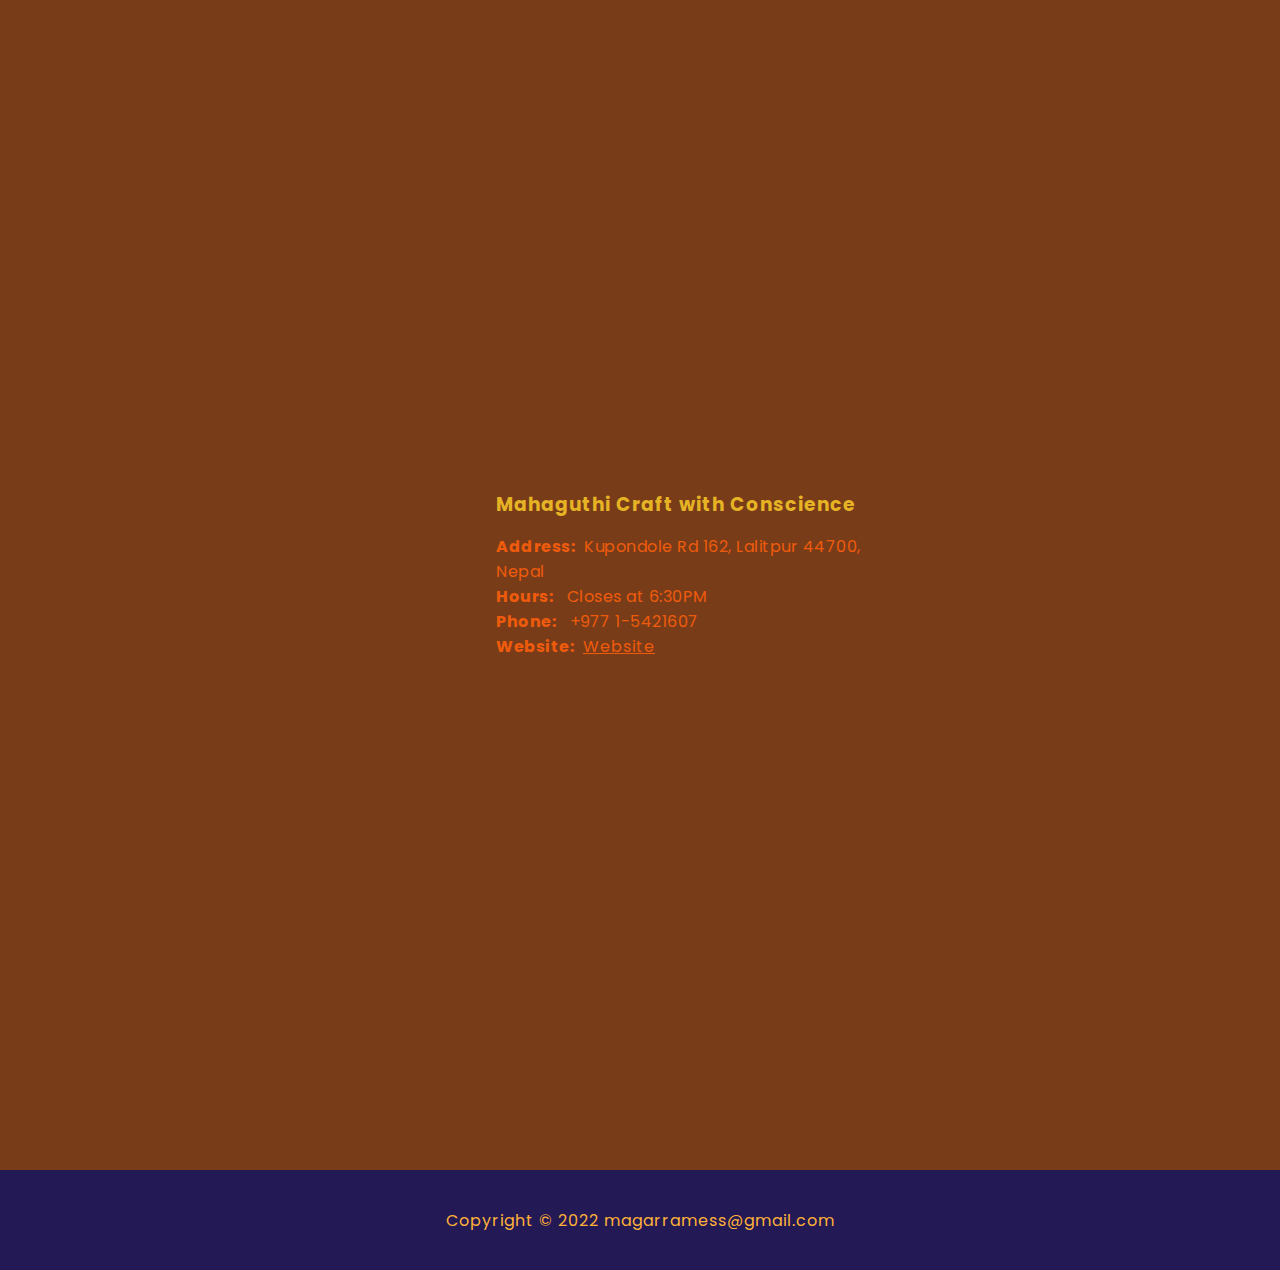
<file: shop.html>
<!DOCTYPE html>
<html>
<head>
<meta name="viewport" content="width=device-width, initial-scale=1">
<link rel="stylesheet" href="css/style.css">
<link rel="stylesheet" href="css/shop.css">


<link rel="preconnect" href="https://fonts.googleapis.com">
<link rel="preconnect" href="https://fonts.gstatic.com" crossorigin>
<link href="https://fonts.googleapis.com/css2?family=Edu+NSW+ACT+Foundation&family=Ibarra+Real+Nova:ital,wght@0,400;0,500;0,600;1,400;1,500&family=Poppins:wght@500;800&display=swap" rel="stylesheet">



</head>
<body>

    <div class="wrapper">
        <div class="top-bar">
            <div class="top-image">
                <img src="image/logo.png" alt="">
            </div>
            <div class="top-title">
                <h1> ALL NEPAL <span>local</span>  HANDICRAFT</h1>
            </div> 
        </div>

        <div class="container">
            <!-- navbar section starts -->
            <div class="nav">
                <div class="search-button">
                    <form class="search" action="#">
                        <input type="text" placeholder="Search.." name="search">
                        <button type="submit"><strong>SUBMIT</strong></button>
                    </form>
                </div>

                <div class="navbar">
                    <ul>
                        <li><a href="index.html">HOME</a></li>
                        <li><a href="#" class="active">SHOPS</a></li>
                        <li><a href="gallery.html">GALLERY</a></li>
                        <li><a href="about.html">ABOUT</a></li>
                    </ul>
                </div>
                <br>
                <hr>  
            </div>
            <!-- navbar section ends -->

            <!-- card description section starts  -->
            <div class="shop-content">
                <div class="shop-nav">
                    <div class="shop-title">
                        <h2>List of Shops</h2>
                    </div>
                    <div class="shop-bar">
                        <ul>
                            <li><a href="#shop1"><strong>Nepal Craft Shop Pvt. Ltd.</strong></a></li>
                            <li><a href="#shop2"><strong>Craftmandu Handicraft Shop</strong></a></li>
                            <li><a href="#shop3"><strong>Deep Handicraft Nepal (P) Ltd.</strong></a></li>
                            <li><a href="#shop4"><strong>M Craft Shop</strong></a></li>
                            <li><a href="#shop5"><strong>Yes Helping Hands Handicraft</strong></a></li>
                            <li><a href="#shop6"><strong>Shed the Light Nepal Handicraft</strong></a></li>
                            <li><a href="#shop7"><strong>Handmade Handicraft</strong></a></li>
                            <li><a href="#shop8"><strong>S. K.Handicrafts Export ," FAIR TRADE”Cashmere Company</strong></a></li>
                            <li><a href="#shop9"><strong>Local Women's Handicrafts</strong></a></li>
                            <li><a href="#shop10"><strong>Mahaguthi Craft with Conscience</strong></a></li>
                           
                        </ul>

                    </div>
                    
                    
                </div>

                <div class="all-shops">
                    <div class="shops">
                        <div class="shop" id="shop1">
                            <div class="description">
                                <h3 id="title1">Nepal Craft Shop Pvt. Ltd.</h3>
                                <p>
                                    <strong>Address:</strong>&nbsp P8C3+R2J, Kathmandu 44600, Nepal <br>
                                    <strong>Hours:</strong> &nbsp Open 24 hours <br>
                                    <strong>Phone:</strong> &nbsp +977 984-1408720<br>
                                    <strong>Website:</strong>&nbsp <a href="https://www.nepalcraftshop.com/">Website</a> <br>
                                </p>
                            </div>
                            <div class="map">
                                <iframe src="https://www.google.com/maps/embed?pb=!1m26!1m12!1m3!1d58822146.742127895!2d73.26382440869975!3d25.86227133481532!2m3!1f0!2f0!3f0!3m2!1i1024!2i768!4f13.1!4m11!3e6!4m3!3m2!1d34.9725549!2d135.7615772!4m5!1s0x39eb18ef4dc717a5%3A0xb62c0710b427a0af!2shandicraft%20shop%20in%20nepal!3m2!1d27.7220907!2d85.30252809999999!5e0!3m2!1sen!2sjp!4v1658295583435!5m2!1sen!2sjp" width="600" height="450" style="border:0;" allowfullscreen="" loading="lazy" referrerpolicy="no-referrer-when-downgrade"></iframe>                            
                            </div>
                        </div>
        
                        <div class="shop" id="shop2">
                            <div class="description">
                                <h3>Craftmandu Handicraft Shop</h3>
                                <p>
                                    <strong>Address:</strong>&nbsp Jhamsikhel Rd, Lalitpur 44600, Nepal <br>
                                    <strong>Hours:</strong> &nbsp Closes at 7PM <br>
                                    <strong>Phone:</strong> &nbsp +977 1-5442062<br>
                                    <strong>Website:</strong>&nbsp <a href="https://craftmanduhandicraftshop.com/">Website</a> <br>
                                </p>
                            </div>
                            <div class="map">
                                <iframe src="https://www.google.com/maps/embed?pb=!1m26!1m12!1m3!1d58832121.84040414!2d73.26452762733395!3d25.84222067873961!2m3!1f0!2f0!3f0!3m2!1i1024!2i768!4f13.1!4m11!3e6!4m3!3m2!1d34.9725549!2d135.7615772!4m5!1s0x39eb18344a3f4d47%3A0x557a0d44b416c7b1!2shandicraft%20shop%20in%20nepal!3m2!1d27.678662199999998!2d85.3097481!5e0!3m2!1sen!2sjp!4v1658295630797!5m2!1sen!2sjp" width="600" height="450" style="border:0;" allowfullscreen="" loading="lazy" referrerpolicy="no-referrer-when-downgrade"></iframe>                            
                            </div>
                        </div>

                        <div class="shop" id="shop3">
                            <div class="description">
                                <h3>Deep Handicraft Nepal (P) Ltd.</h3>
                                <p>
                                    <strong>Address:</strong>&nbsp Amrit Marg, Kathmandu 44600, Nepal <br>
                                    <strong>Hours:</strong> &nbsp Closes at 7PM <br>
                                    <strong>Phone:</strong> &nbsp +977 985-1061648<br>
                                    <strong>Website:</strong>&nbsp <a href="https://deephandicraft.com/">Website</a> <br>
                                </p>
                            </div>
                            <div class="map">
                                <iframe src="https://www.google.com/maps/embed?pb=!1m26!1m12!1m3!1d58824023.46964521!2d73.26822863829656!3d25.858500084881356!2m3!1f0!2f0!3f0!3m2!1i1024!2i768!4f13.1!4m11!3e6!4m3!3m2!1d34.9725549!2d135.7615772!4m5!1s0x39eb18fd75586fef%3A0x76e9521ea20d75fd!2shandicraft%20shop%20in%20nepal!3m2!1d27.713922999999998!2d85.31242999999999!5e0!3m2!1sen!2sjp!4v1658295699360!5m2!1sen!2sjp" width="600" height="450" style="border:0;" allowfullscreen="" loading="lazy" referrerpolicy="no-referrer-when-downgrade"></iframe>
                            </div>
                        </div>

                        <div class="shop" id="shop4">
                            <div class="description">
                                <h3>M Craft Shop</h3>
                                <p>
                                    <strong>Address:</strong>&nbsp J P Road Chaksibari Marg 118 Opposite Nepal Investment Bank, 44600, Nepal <br>
                                    <strong>Hours:</strong> &nbsp Closes at 7PM <br>
                                    <strong>Phone:</strong> &nbsp +977 1-4266802<br>
                                    <strong>Website:</strong>&nbsp <a href="https://mcraftshop.business.site/">Website</a> <br>
                                </p>
                            </div>
                            <div class="map">
                                <iframe src="https://www.google.com/maps/embed?pb=!1m26!1m12!1m3!1d58824145.92827603!2d73.26710226150253!3d25.858253988682726!2m3!1f0!2f0!3f0!3m2!1i1024!2i768!4f13.1!4m11!3e6!4m3!3m2!1d34.9725549!2d135.7615772!4m5!1s0x39eb18fc5ac758df%3A0x25ca2410850cda6!2shandicraft%20shop%20in%20nepal!3m2!1d27.7133893!2d85.31019769999999!5e0!3m2!1sen!2sjp!4v1658295744189!5m2!1sen!2sjp" width="600" height="450" style="border:0;" allowfullscreen="" loading="lazy" referrerpolicy="no-referrer-when-downgrade"></iframe>
                            </div>
                        </div>

                        <div class="shop" id="shop5">
                            <div class="description">
                                <h3>Yes Helping Hands Handicraft</h3>
                                <p>
                                    <strong>Address:</strong>&nbsp Lakeside Road, Pokhara,Nepal (Nearby Lapizzeria Cafe And Bar ,Pokhara nepal, Lakeside Rd Lakeside, Pokhara 33700, Nepal <br>
                                    <strong>Hours:</strong> &nbsp Closes at 9PM <br>
                                    <strong>Phone:</strong> &nbsp +977 980-4154058<br>
                                    <strong>Website:</strong>&nbsp <a href="https://www.hugedomains.com/domain_profile.cfm?d=yeshelpinghands.com">Website</a> <br>
                                </p>
                            </div>
                            <div class="map">
                                <iframe src="https://www.google.com/maps/embed?pb=!1m26!1m12!1m3!1d58709715.6546514!2d72.62374246787259!3d26.087273441381107!2m3!1f0!2f0!3f0!3m2!1i1024!2i768!4f13.1!4m11!3e6!4m3!3m2!1d34.9725549!2d135.7615772!4m5!1s0x3995951eeb47cb63%3A0xf77de7613947c371!2shandicraft%20shop%20in%20nepal!3m2!1d28.208890699999998!2d83.9571181!5e0!3m2!1sen!2sjp!4v1658295781042!5m2!1sen!2sjp" width="600" height="450" style="border:0;" allowfullscreen="" loading="lazy" referrerpolicy="no-referrer-when-downgrade"></iframe>
                            </div>
                        </div>

                        <div class="shop" id="shop6">
                            <div class="description">
                                <h3>Shed the Light Nepal Handicraft</h3>
                                <p>
                                    <strong>Address:</strong>&nbsp P886+4GX, Thamel Marg, Kathmandu 44600, Nepal <br>
                                    <strong>Hours:</strong> &nbsp Closes at 8PM <br>
                                    <strong>Phone:</strong> &nbsp +977 1-4415679<br>
                                    <strong>Website:</strong>&nbsp <a href="#">No Website</a> <br>
                                </p>
                            </div>
                            <div class="map">
                                <iframe src="https://www.google.com/maps/embed?pb=!1m26!1m12!1m3!1d58823695.14516073!2d73.26778818993108!3d25.85915988394275!2m3!1f0!2f0!3f0!3m2!1i1024!2i768!4f13.1!4m11!3e6!4m3!3m2!1d34.9725549!2d135.7615772!4m5!1s0x39eb18fd220332d9%3A0xc69b2b5dafa9e2e8!2shandicraft%20shop%20in%20nepal!3m2!1d27.7153529!2d85.3113537!5e0!3m2!1sen!2sjp!4v1658295833571!5m2!1sen!2sjp" width="600" height="450" style="border:0;" allowfullscreen="" loading="lazy" referrerpolicy="no-referrer-when-downgrade"></iframe>
                            </div>
                        </div>

                        <div class="shop" id="shop7">
                            <div class="description">
                                <h3>Handmade Handicraft</h3>
                                <p>
                                    <strong>Address:</strong>&nbsp Thamel Marg 46, Kathmandu 44601, Nepal <br>
                                    <strong>Hours:</strong> &nbsp Closes at 8PM <br>
                                    <strong>Phone:</strong> &nbsp +977 1-4264660<br>
                                    <strong>Website:</strong>&nbsp <a href="https://www.handmadeexpo.com/client/index.php">Website</a> <br>
                                </p>
                            </div>
                            <div class="map">
                                <iframe src="https://www.google.com/maps/embed?pb=!1m26!1m12!1m3!1d58824742.21120519!2d73.26739783725736!3d25.857055651108073!2m3!1f0!2f0!3f0!3m2!1i1024!2i768!4f13.1!4m11!3e6!4m3!3m2!1d34.9725549!2d135.7615772!4m5!1s0x39eb18fe7f96ebfd%3A0x411de57252d5dad9!2shandicraft%20shop%20in%20nepal!3m2!1d27.710794!2d85.3111921!5e0!3m2!1sen!2sjp!4v1658295872192!5m2!1sen!2sjp" width="600" height="450" style="border:0;" allowfullscreen="" loading="lazy" referrerpolicy="no-referrer-when-downgrade"></iframe>
                            </div>
                        </div>

                        <div class="shop" id="shop8">
                            <div class="description">
                                <h3>S. K.Handicrafts Export ," FAIR TRADE”Cashmere Company</h3>
                                <p>
                                    <strong>Address:</strong>&nbsp Amrit Marg 44600, 44600, Nepal <br>
                                    <strong>Hours:</strong> &nbsp Closes at 8PM <br>
                                    <strong>Phone:</strong> &nbsp +977 985-1077930<br>
                                    <strong>Website:</strong>&nbsp <a href="https://skhandicraftnepal.com/">Website</a> <br>
                                </p>
                            </div>
                            <div class="map">
                                <iframe src="https://www.google.com/maps/embed?pb=!1m26!1m12!1m3!1d58824166.537034236!2d73.26808035736602!3d25.85821257254673!2m3!1f0!2f0!3f0!3m2!1i1024!2i768!4f13.1!4m11!3e6!4m3!3m2!1d34.9725549!2d135.7615772!4m5!1s0x39eb18fda293cbd1%3A0x77860b32f625ec89!2shandicraft%20shop%20in%20nepal!3m2!1d27.7133003!2d85.3122168!5e0!3m2!1sen!2sjp!4v1658295909707!5m2!1sen!2sjp" width="600" height="450" style="border:0;" allowfullscreen="" loading="lazy" referrerpolicy="no-referrer-when-downgrade"></iframe>
                            </div>
                        </div>

                        <div class="shop" id="shop9">
                            <div class="description">
                                <h3>Local Women's Handicrafts</h3>
                                <p>
                                    <strong>Address:</strong>&nbsp Paknajol Marg, Kathmandu 44600, Nepal <br>
                                    <strong>Hours:</strong> &nbsp Closes at 9PM <br>
                                    <strong>Phone:</strong> &nbsp +977 981-3538909<br>
                                    <strong>Website:</strong>&nbsp <a href="https://localwomenshandicrafts.com/">Website</a> <br>
                                </p>
                            </div>
                            <div class="map">
                                <iframe src="https://www.google.com/maps/embed?pb=!1m26!1m12!1m3!1d58823774.04502041!2d73.2663833040414!3d25.85900132865364!2m3!1f0!2f0!3f0!3m2!1i1024!2i768!4f13.1!4m11!3e6!4m3!3m2!1d34.9725549!2d135.7615772!4m5!1s0x39eb18fc7a0571cb%3A0xccf1de67fcc83fef!2shandicraft%20shop%20in%20nepal!3m2!1d27.715008599999997!2d85.308594!5e0!3m2!1sen!2sjp!4v1658295950208!5m2!1sen!2sjp" width="600" height="450" style="border:0;" allowfullscreen="" loading="lazy" referrerpolicy="no-referrer-when-downgrade"></iframe>
                            </div>
                        </div>

                        <div class="shop" id="shop10">
                            <div class="description">
                                <h3>Mahaguthi Craft with Conscience</h3>
                                <p>
                                    <strong>Address:</strong>&nbsp Kupondole Rd 162, Lalitpur 44700, Nepal <br>
                                    <strong>Hours:</strong> &nbsp Closes at 6:30PM <br>
                                    <strong>Phone:</strong> &nbsp +977 1-5421607<br>
                                    <strong>Website:</strong>&nbsp <a href="https://mahaguthi.com.np/">Website</a> <br>
                                </p>
                            </div>
                            <div class="map">
                                <iframe src="https://www.google.com/maps/embed?pb=!1m26!1m12!1m3!1d58830501.897023685!2d73.26916338202768!3d25.845477865156774!2m3!1f0!2f0!3f0!3m2!1i1024!2i768!4f13.1!4m11!3e6!4m3!3m2!1d34.9725549!2d135.7615772!4m5!1s0x39eb19b431cc6d3f%3A0x9c2443848133eb61!2shandicraft%20shop%20in%20nepal!3m2!1d27.685724!2d85.3180833!5e0!3m2!1sen!2sjp!4v1658296018574!5m2!1sen!2sjp" width="600" height="450" style="border:0;" allowfullscreen="" loading="lazy" referrerpolicy="no-referrer-when-downgrade"></iframe>
                            </div>
                        </div>
                    </div>
                </div>
                
                
                <a class="arrow up" href="#shop1"></a>

            </div>

            <!-- card description section ends -->
        </div>
        
        <div class="footer">

            <p>Copyright &copy; 2022 magarramess@gmail.com</p>
        </div>
    

    </div>


</body>
</html>
</file>
<file: css/style.css>
*{
    margin: 0;
    padding: 0;
    text-decoration:none;
    outline: none;
    box-sizing: border-box;
}

.wrapper{
    background-color: #793c19;
    display: flex;
    flex-wrap: wrap;
    justify-content: center;
    align-items: flex-start;
    width: 100%;
}


.top-bar{
    background-color: #793c19;
    flex-wrap: wrap;
    display: flex;
    justify-content: center;
    align-items: center;
    width: 100%;
    height: 150px;
}


.top-bar .top-image {
    width: 10%;
    
}
.top-bar img{
    width: 100%;

}
.top-bar .top-title {
    letter-spacing: 4px;
    width: 50%;
    text-shadow: 3px 3px black;
}
.top-bar .top-title h1{
    letter-spacing: 4px;
    color: #FEB139;
    text-shadow: 3px 3px black;
}

.top-bar .top-title span{
    color: #87431D;
}

.container{
    background-color: #793c19;
    width:60rem;
    height: 100%;
}

.nav{
    background-color: #87431D;
    display: flex;
    flex-wrap: wrap;
    justify-content: center;
    align-items: center;
    width: 100%;
    height: 60px;
    position: -webkit-sticky;
    position: sticky;
    top: 0;

}
.search-button{
    margin-top: 10px;
    width: 30%;
}

.search-button ::placeholder{
    color: #EF5B0C;

}

.search-button form.search input[type=text] {
    font-family: 'Poppins', sans-serif;
    letter-spacing: 1px;
    padding: 15px;
    font-size: 12px;
    color: #EF5B0C;
    float: left;
    width: 70%;
    height: 25px;
    background: #793c19;
    border: #793c19;
    border-radius: 20px;
    box-shadow: .5px 1px .5px black inset;
  }

  .search-button form.search button {
    font-family: 'Poppins', sans-serif;
    letter-spacing: 1px;
    float: left;
    width: 25%;
    height: 25px;
    padding: 5px;
    margin-left: 5px;
    background: #87431D;
    color: #FEB139;
    font-size: 12px;
    border: #793c19;
    cursor: pointer;
    border-radius: 20px;
    text-shadow: 2px 2px black;
    letter-spacing: 1px;

  }

  .search-button form.search button:hover {
    color: #EF5B0C;

  }

.navbar{
    margin-bottom: 10px;
    width: 65%;
}

.navbar ul{
    padding-top: 20px;
    display: flex;
    flex-wrap: wrap;
    justify-content: center;
    align-items: center;
    list-style: none;
    
}
.navbar ul li a{
    padding-left: 20px;
    color: #FEB139;
    text-decoration: none;
    letter-spacing: 1px; 
    text-shadow: 2px 2px black; 
    font-weight: 800;
    
}

.nav ul li a:hover{
    color:#EF5B0C; 
}
.active{
    color:#EF5B0C !important;
}
.nav hr{
    width: 100%;
    border-color: #FEB139;
    
}

.home-image {
    background-image: url("image/front.avif");
    margin-top: 50px;
}
.home-image h1{
    color: #fff;
}


.home-image img{
    width: 100%;
    margin-top: 20px;
    /* height: 500px; */
}

.home-image .front{
    width: 50%;
    bottom: 500px;
}

.home-card{
    margin-top: 8rem;
    display: flex;
    flex-wrap: wrap;
    justify-content: space-between;
    align-items: flex-start;
    flex-direction: row;
    width: 100%;
    
}
.home-card img{
    width: 100%;
    height: 200px;
}

.home-card img:hover{
    width: 100%;
    height: 200px;
    opacity: 0.7;
}

.home-card .card{
    padding-top: 30px;
    display: flex;
    flex-wrap: wrap;
    justify-content: center;
    align-items: flex-start;
    width: 22%;
}


.home-card h2{
    width: 100%;
    color: #FEB139;
}
.home-card h3{
    margin-top: 10px;
    width: 100%;
    color: #FEB139;
}
.home-card a{
    margin-top: 5px;
    width: 100%;
    color: #EF5B0C;
    text-decoration: none;
}

.home-card a:hover{
    margin-top: 5px;
    width: 100%;
    color: red;
    text-decoration: none;
}
.handicraft-video{
    margin-top: 7rem;
}

.handicraft-video{
    display: flex;
    flex-wrap: wrap;
    align-items: center;

}
.handicraft-video h2{
    margin-bottom: 10px;
    width: 100%;
    color: #FEB139;
}


.handicraft-video{
    display: flex;
    flex-wrap: wrap;
    
}

.footer{
    background-color: #231955;
    display: flex;
    flex-wrap: wrap;
    justify-content: center;
    align-items: center;
    width: 100%;
    height: 100px;
    margin-top: 5rem;
}
.footer p{
    color: #FEB139;
}


p{
    font-family: 'Poppins', sans-serif;
    letter-spacing: 1px;
  }

h1{
    font-family: 'Poppins', sans-serif;
    letter-spacing: 4px;
}

h2,h3{
    font-family: 'Poppins', sans-serif;
    letter-spacing: 1.5px;
    }

a{
    font-family: 'Poppins', sans-serif;
    letter-spacing: 1px;
}
</file>
<file: css/about.css>
.about-content{
    margin-top: 7rem;
    margin-left:20rem;
    height: 100%;
}

.about{
    /* background-color: red; */
    display: flex;
    flex-wrap: wrap;
    justify-content: center;
    width: 50%;
    
}

.about .title{
    /* background-color: blue; */
    width: 90%;
    margin-left: 90px;
}
.about .title h2{
    color: #FEB139;
    font-family: 'Poppins', sans-serif;
}


.about .description{
    /* background-color: green; */
    width: 100%;
    margin-top: 40px;
}

.about .description p{
    color: #EF5B0C;
}


p{
    font-family: 'Poppins', sans-serif;
    letter-spacing: 1px;
  }

h1{
    font-family: 'Poppins', sans-serif;
    letter-spacing: 4px;
}

h2,h3{
    font-family: 'Poppins', sans-serif;
    letter-spacing: 1.5px;
    }

a{
    font-family: 'Poppins', sans-serif;
    letter-spacing: 1px;
}
</file>
<file: css/gallery.css>
/* width */
::-webkit-scrollbar {
  width: 10px;
  background: #FEB139;
}

/* Track */
::-webkit-scrollbar-track {
  background: #FEB139;
}

/* Handle */
::-webkit-scrollbar-thumb {
  background: #EF5B0C;
}

/* Handle on hover */
::-webkit-scrollbar-thumb:hover {
  background: #87431D;
}
  
.content{
    display: flex;
    flex-wrap: wrap;
    justify-content: space-between;
    align-items: flex-start;
    margin-top: 5rem;
    height: 35rem;
}
.content .title{
    margin-bottom:10px ;
    width: 100%;
    margin-left: 40%;
    margin-top: 3rem;
    margin-bottom: 5rem;
}
.content .title h1{
    color: #FEB139;
    letter-spacing: 2px;
}

.content-nav { 
    width: 20%;
    height: 400px;
    overflow-y: scroll;
    scroll-behavior: smooth;
    
} 
.content-nav a {
    display: flex;
    justify-content: center;
    align-items: center;
    height: 100px;
    width: 100%;
    margin-top: 10px;
}


.content-nav img{
    margin-top: 20px;
    width: 100%;
    height: 100%;
}

.content-nav a:hover{
  opacity: 0.8;
  box-shadow: 5px 10px black;
}
  

.scroll-container { 
    width: 70%;
    height: 550px;
    overflow-y: scroll;
    scroll-behavior: smooth;

} 

.scroll-page {
    height: 400px;
    margin-bottom: 10rem;
}


.scroll-image img{
    margin-top: 20px;
    width: 100%;
    height: 100%;
}

p{
  font-family: 'Poppins', sans-serif;
  letter-spacing: 1px;
}

h1{
  font-family: 'Poppins', sans-serif;
  letter-spacing: 4px;
}

h2,h3{
  font-family: 'Poppins', sans-serif;
  letter-spacing: 1.5px;
  }

a{
  font-family: 'Poppins', sans-serif;
  letter-spacing: 1px;
}
</file>
<file: css/home-card.css>
body{
    background-color: #793c19;
}
.content{
    display: flex;
    flex-wrap: wrap;
    justify-content: space-between;
    align-items: center;
    margin-top: 7rem;
}
.content .title{
    margin-bottom:10px ;
    width: 100%;
}
.content .title h1{
    color: #FEB139;
    letter-spacing: 2px;
}
.content-image{
    width: 50%;
}
.content-image img{
    width: 100%;
}
.description {
    width: 40%;
}
.description h3{
    color: #E6B325;
    letter-spacing: 1px;
}
.description p{
    color: #EF5B0C;
    letter-spacing: 0.5px;
}


.go-back{
    display: flex;
    flex-wrap: wrap;
    justify-content: center;
    align-items: center;
    width: 100%;
}
.go-back span {
    content: "\2190";
    width: 20%;
    font-size: 70px;
    color: #EF5B0C;
  }


.go-back span:hover {
    color: #FEB139;
  }

  .go-back h3 {
    width: 70%;
    color: #EF5B0C;
    margin-top: 22px;
    margin-left: 10px;
  }

.go-back h3:hover {
    color: #FEB139;
  }

p{
    font-family: 'Poppins', sans-serif;
    letter-spacing: 1px;
  }

h1{
    font-family: 'Poppins', sans-serif;
    letter-spacing: 4px;
}

h2,h3{
    font-family: 'Poppins', sans-serif;
    letter-spacing: 1.5px;
    }

a{
    font-family: 'Poppins', sans-serif;
    letter-spacing: 1px;
}
  







.navigation{
    max-width: 80%;
    padding:5rem 1.5rem;
    display: block;
    margin:auto;
}
.home-card-container{
    align-items: center;
    display: flex;
    flex-wrap: wrap;
    justify-content: space-between;
    flex-flow: row nowrap;
    padding:0 8%;

}
.home-card-container .img-div,.home-card-container .card-content{
    flex:50%;
}
.home-card-container .img-div img{
    max-width: 500px;
    height: 350px;
   
    border-radius: 20px;
}
/* .home-card-container .img-div img{
    width:100%;
} */
@media (min-width:458px) and (max-width:768px){

.home-card-container{
    flex-direction: column;
}

.go-back-1{color:red;}
}
</file>
<file: css/shop.css>
/* width */
::-webkit-scrollbar {
  width: 10px;
}

/* Track */
::-webkit-scrollbar-track {
  background: #FEB139;
}

/* Handle */
::-webkit-scrollbar-thumb {
  background: #EF5B0C;
}

/* Handle on hover */
::-webkit-scrollbar-thumb:hover {
  background: #87431D;
}


.shop-content{
  display: flex;
  flex-wrap: wrap;
  justify-content: space-between;
  align-items: flex-start;
  width: 100%;
  margin-top: 5rem;
}



.shop-nav{
  width: 25%;
  height: 400px;
  position: -webkit-sticky;
  position: sticky;
  top: 200px;
  
}
.shop-bar{
  height: 400px;
  overflow-y: scroll;
  scroll-behavior: smooth;
  margin-top: 30px;
}


.shop-nav ul a{
  color: #EF5B0C;
  
}
.shop-nav ul li{
  margin: 8px;
  color: #EF5B0C;
  
}

.shop-nav ul a:hover{
  color: #E6B325;
  
}

.shop-nav h2{
  color: #E6B325;
}

.all-shops{
  width: 65%;
}


.shops{
  display: flex;
  flex-wrap: wrap;
  justify-content: flex-start;
  align-items: center;
}

.shop{
  width: 60%;
  margin-top: 20px;
  height: 700px;
  padding-top: 100px;
}
.shop a{
  color: #EF5B0C;
  text-decoration: underline;
}


.description h3{
  color: #E6B325;
  letter-spacing: 1px;
  margin-bottom: 15px;
}
.description p{
  /* font-family: 'Edu NSW ACT Foundation', cursive; */
  color: #EF5B0C;
  letter-spacing: 0.5px;
}


.map {
  width: 100%;
  margin-top: 20px;
}

.map iframe{
  width: 100%;
  height: 300px;
  margin-top: 20px;
}



.up {
  height: 50px;
  width: 50px;
  transform: rotate(-135deg);
  -webkit-transform: rotate(-135deg);
  position: fixed;
  top: 35rem;
  left: 65rem;
}

.arrow {
  border: solid #E6B325;
  border-width: 0 15px 15px 0;
  display: inline-block;
  padding: 3px;
}
.arrow:hover {
  border: solid #EF5B0C;
  border-width: 0 15px 15px 0;
  display: inline-block;
  padding: 3px;
}



p{
  font-family: 'Poppins', sans-serif;
  letter-spacing: 1px;
}

h1{
  font-family: 'Poppins', sans-serif;
  letter-spacing: 4px;
}

h2,h3{
  font-family: 'Poppins', sans-serif;
  letter-spacing: 1.5px;
  }

a{
  font-family: 'Poppins', sans-serif;
  letter-spacing: 1px;
}
</file>
